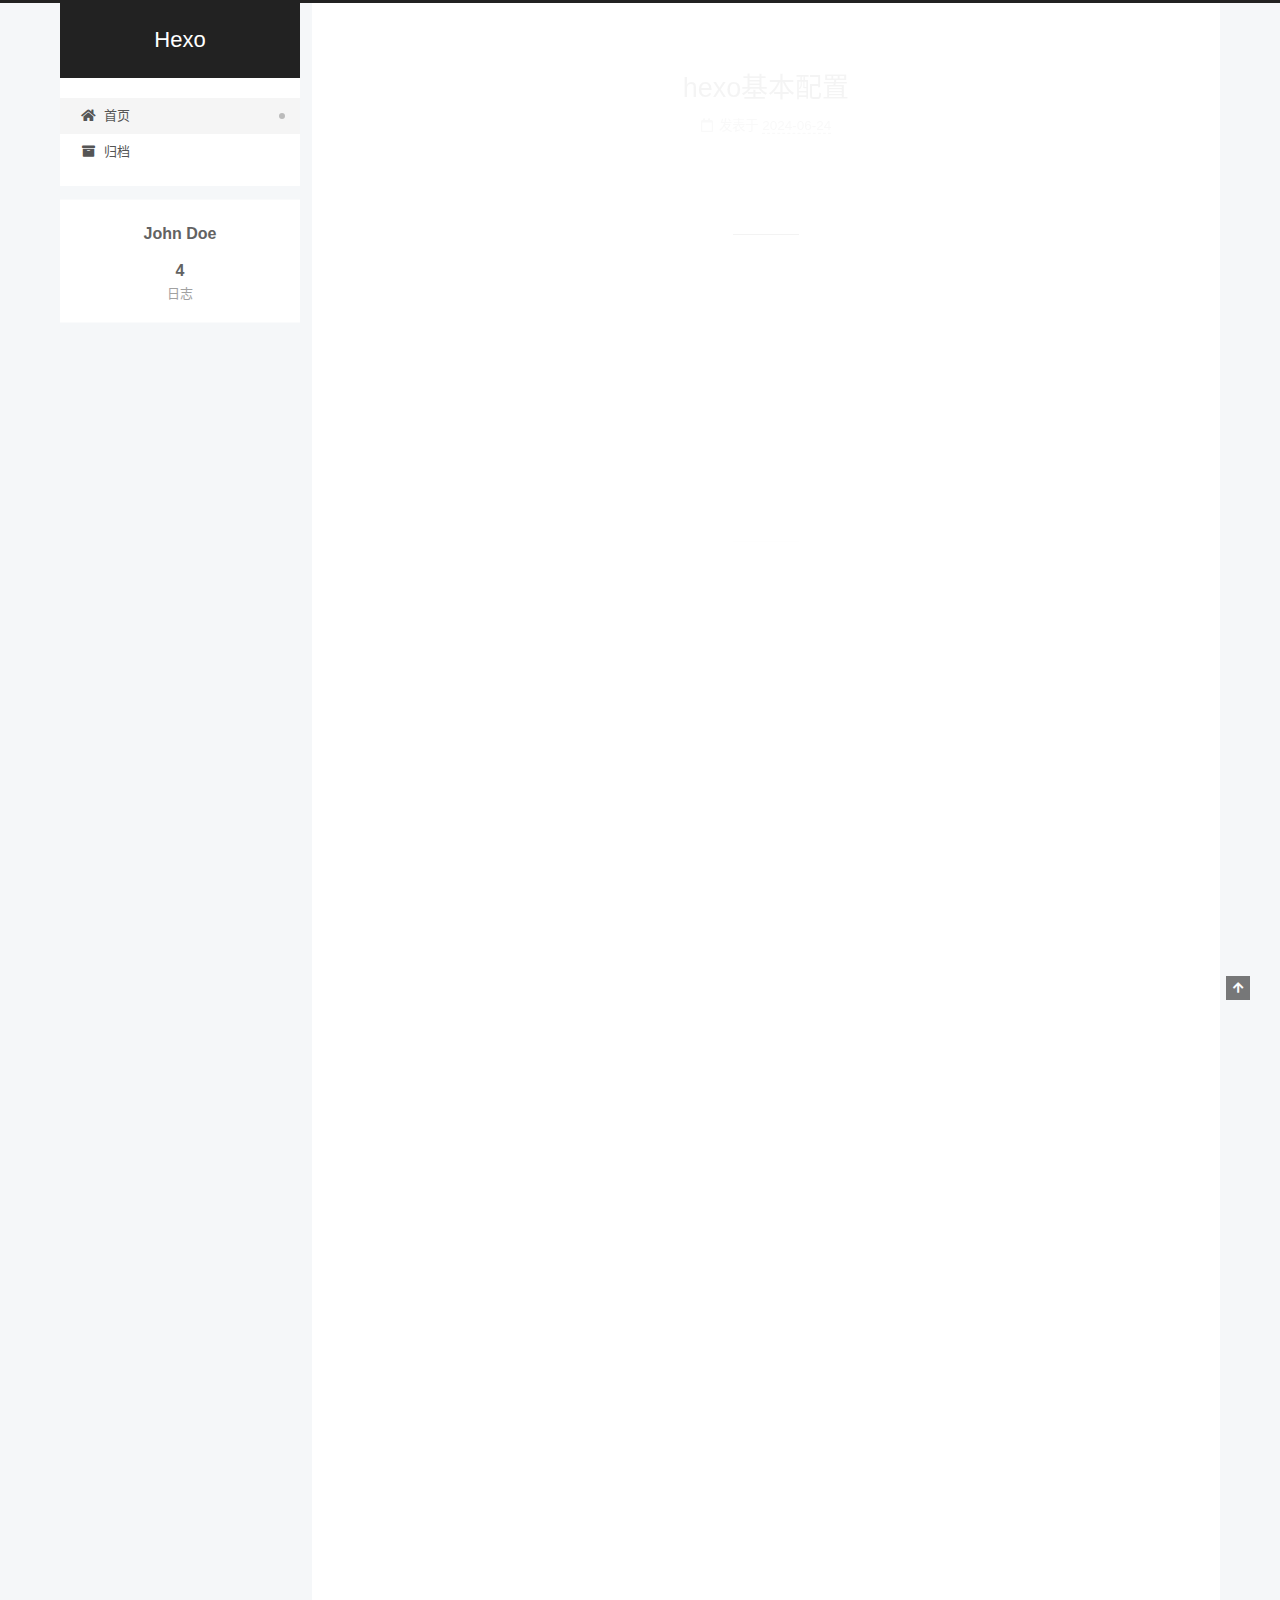
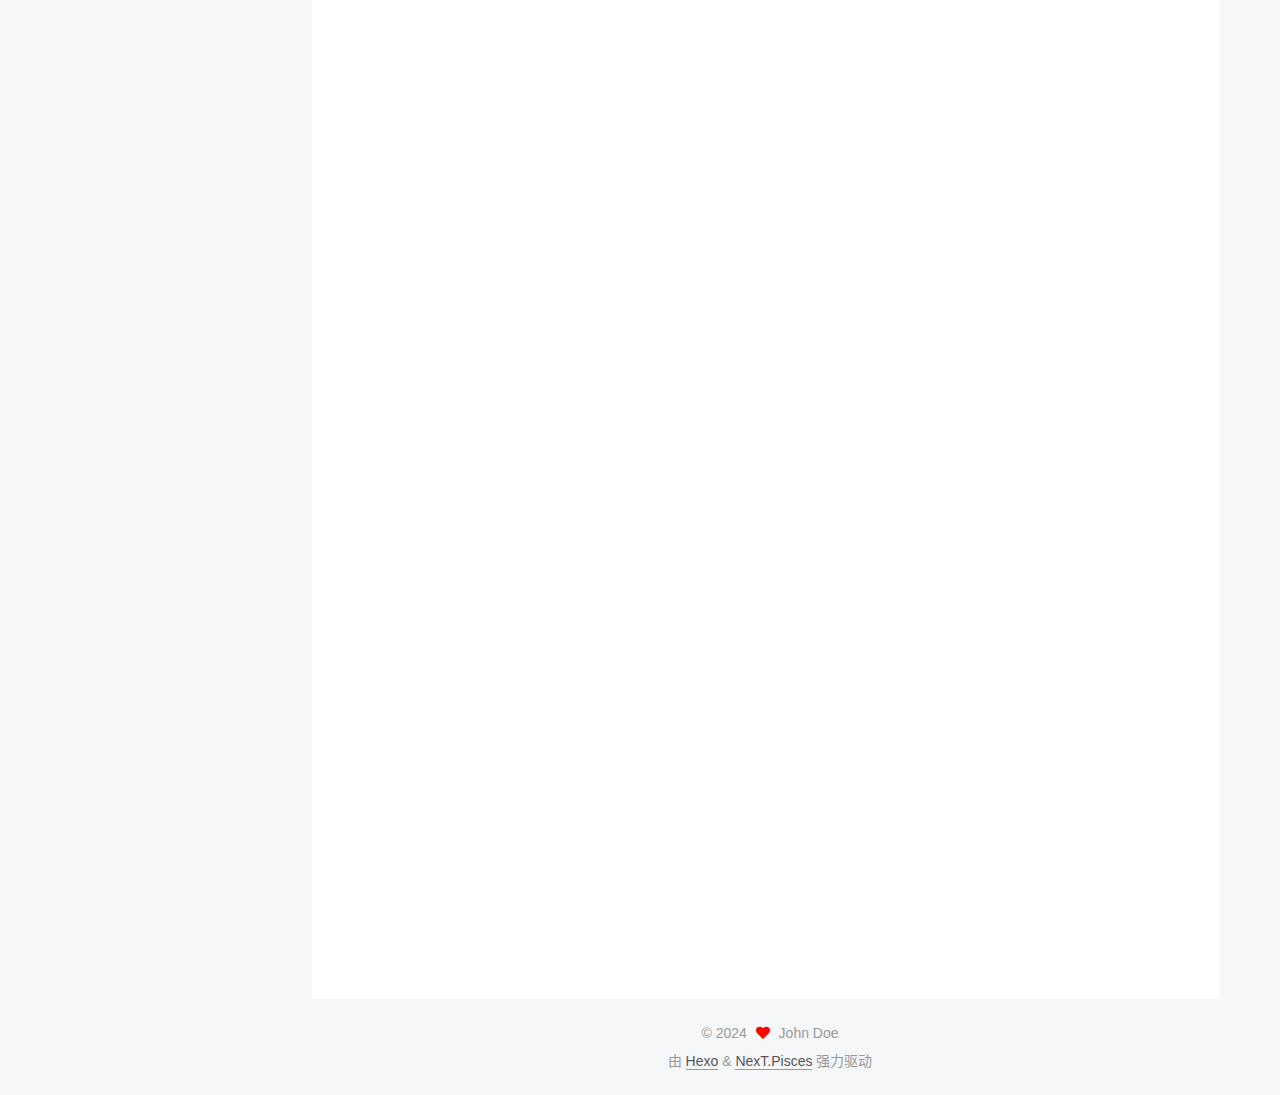
<file: index.html>
<!DOCTYPE html>
<html lang="zh-CN">
<head>
  <meta charset="UTF-8">
<meta name="viewport" content="width=device-width, initial-scale=1, maximum-scale=2">
<meta name="theme-color" content="#222">
<meta name="generator" content="Hexo 7.2.0">
  <link rel="apple-touch-icon" sizes="180x180" href="/images/apple-touch-icon-next.png">
  <link rel="icon" type="image/png" sizes="32x32" href="/images/favicon-32x32-next.png">
  <link rel="icon" type="image/png" sizes="16x16" href="/images/favicon-16x16-next.png">
  <link rel="mask-icon" href="/images/logo.svg" color="#222">

<link rel="stylesheet" href="/css/main.css">


<link rel="stylesheet" href="/lib/font-awesome/css/all.min.css">

<script id="hexo-configurations">
    var NexT = window.NexT || {};
    var CONFIG = {"hostname":"example.com","root":"/","scheme":"Pisces","version":"7.8.0","exturl":false,"sidebar":{"position":"left","display":"post","padding":18,"offset":12,"onmobile":false},"copycode":{"enable":false,"show_result":false,"style":null},"back2top":{"enable":true,"sidebar":false,"scrollpercent":false},"bookmark":{"enable":false,"color":"#222","save":"auto"},"fancybox":false,"mediumzoom":false,"lazyload":false,"pangu":false,"comments":{"style":"tabs","active":null,"storage":true,"lazyload":false,"nav":null},"algolia":{"hits":{"per_page":10},"labels":{"input_placeholder":"Search for Posts","hits_empty":"We didn't find any results for the search: ${query}","hits_stats":"${hits} results found in ${time} ms"}},"localsearch":{"enable":false,"trigger":"auto","top_n_per_article":1,"unescape":false,"preload":false},"motion":{"enable":true,"async":false,"transition":{"post_block":"fadeIn","post_header":"slideDownIn","post_body":"slideDownIn","coll_header":"slideLeftIn","sidebar":"slideUpIn"}}};
  </script>

  <meta property="og:type" content="website">
<meta property="og:title" content="Hexo">
<meta property="og:url" content="http://example.com/index.html">
<meta property="og:site_name" content="Hexo">
<meta property="og:locale" content="zh_CN">
<meta property="article:author" content="John Doe">
<meta name="twitter:card" content="summary">

<link rel="canonical" href="http://example.com/">


<script id="page-configurations">
  // https://hexo.io/docs/variables.html
  CONFIG.page = {
    sidebar: "",
    isHome : true,
    isPost : false,
    lang   : 'zh-CN'
  };
</script>

  <title>Hexo</title>
  






  <noscript>
  <style>
  .use-motion .brand,
  .use-motion .menu-item,
  .sidebar-inner,
  .use-motion .post-block,
  .use-motion .pagination,
  .use-motion .comments,
  .use-motion .post-header,
  .use-motion .post-body,
  .use-motion .collection-header { opacity: initial; }

  .use-motion .site-title,
  .use-motion .site-subtitle {
    opacity: initial;
    top: initial;
  }

  .use-motion .logo-line-before i { left: initial; }
  .use-motion .logo-line-after i { right: initial; }
  </style>
</noscript>

</head>

<body itemscope itemtype="http://schema.org/WebPage">
  <div class="container use-motion">
    <div class="headband"></div>

    <header class="header" itemscope itemtype="http://schema.org/WPHeader">
      <div class="header-inner"><div class="site-brand-container">
  <div class="site-nav-toggle">
    <div class="toggle" aria-label="切换导航栏">
      <span class="toggle-line toggle-line-first"></span>
      <span class="toggle-line toggle-line-middle"></span>
      <span class="toggle-line toggle-line-last"></span>
    </div>
  </div>

  <div class="site-meta">

    <a href="/" class="brand" rel="start">
      <span class="logo-line-before"><i></i></span>
      <h1 class="site-title">Hexo</h1>
      <span class="logo-line-after"><i></i></span>
    </a>
  </div>

  <div class="site-nav-right">
    <div class="toggle popup-trigger">
    </div>
  </div>
</div>




<nav class="site-nav">
  <ul id="menu" class="main-menu menu">
        <li class="menu-item menu-item-home">

    <a href="/" rel="section"><i class="fa fa-home fa-fw"></i>首页</a>

  </li>
        <li class="menu-item menu-item-archives">

    <a href="/archives/" rel="section"><i class="fa fa-archive fa-fw"></i>归档</a>

  </li>
  </ul>
</nav>




</div>
    </header>

    
  <div class="back-to-top">
    <i class="fa fa-arrow-up"></i>
    <span>0%</span>
  </div>


    <main class="main">
      <div class="main-inner">
        <div class="content-wrap">
          

          <div class="content index posts-expand">
            
      
  
  
  <article itemscope itemtype="http://schema.org/Article" class="post-block" lang="zh-CN">
    <link itemprop="mainEntityOfPage" href="http://example.com/2024/06/24/hexo%E5%9F%BA%E6%9C%AC%E9%85%8D%E7%BD%AE/">

    <span hidden itemprop="author" itemscope itemtype="http://schema.org/Person">
      <meta itemprop="image" content="/images/avatar.gif">
      <meta itemprop="name" content="John Doe">
      <meta itemprop="description" content="">
    </span>

    <span hidden itemprop="publisher" itemscope itemtype="http://schema.org/Organization">
      <meta itemprop="name" content="Hexo">
    </span>
      <header class="post-header">
        <h2 class="post-title" itemprop="name headline">
          
            <a href="/2024/06/24/hexo%E5%9F%BA%E6%9C%AC%E9%85%8D%E7%BD%AE/" class="post-title-link" itemprop="url">hexo基本配置</a>
        </h2>

        <div class="post-meta">
            <span class="post-meta-item">
              <span class="post-meta-item-icon">
                <i class="far fa-calendar"></i>
              </span>
              <span class="post-meta-item-text">发表于</span>

              <time title="创建时间：2024-06-24 09:49:05" itemprop="dateCreated datePublished" datetime="2024-06-24T09:49:05+08:00">2024-06-24</time>
            </span>

          

        </div>
      </header>

    
    
    
    <div class="post-body" itemprop="articleBody">

      
          
      
    </div>

    
    
    
      <footer class="post-footer">
        <div class="post-eof"></div>
      </footer>
  </article>
  
  
  

      
  
  
  <article itemscope itemtype="http://schema.org/Article" class="post-block" lang="zh-CN">
    <link itemprop="mainEntityOfPage" href="http://example.com/2024/06/20/blog/">

    <span hidden itemprop="author" itemscope itemtype="http://schema.org/Person">
      <meta itemprop="image" content="/images/avatar.gif">
      <meta itemprop="name" content="John Doe">
      <meta itemprop="description" content="">
    </span>

    <span hidden itemprop="publisher" itemscope itemtype="http://schema.org/Organization">
      <meta itemprop="name" content="Hexo">
    </span>
      <header class="post-header">
        <h2 class="post-title" itemprop="name headline">
          
            <a href="/2024/06/20/blog/" class="post-title-link" itemprop="url">blog</a>
        </h2>

        <div class="post-meta">
            <span class="post-meta-item">
              <span class="post-meta-item-icon">
                <i class="far fa-calendar"></i>
              </span>
              <span class="post-meta-item-text">发表于</span>
              

              <time title="创建时间：2024-06-20 17:43:44 / 修改时间：17:44:46" itemprop="dateCreated datePublished" datetime="2024-06-20T17:43:44+08:00">2024-06-20</time>
            </span>

          

        </div>
      </header>

    
    
    
    <div class="post-body" itemprop="articleBody">

      
          <p>The second blog</p>

      
    </div>

    
    
    
      <footer class="post-footer">
        <div class="post-eof"></div>
      </footer>
  </article>
  
  
  

      
  
  
  <article itemscope itemtype="http://schema.org/Article" class="post-block" lang="zh-CN">
    <link itemprop="mainEntityOfPage" href="http://example.com/2024/06/20/my-fist-blog/">

    <span hidden itemprop="author" itemscope itemtype="http://schema.org/Person">
      <meta itemprop="image" content="/images/avatar.gif">
      <meta itemprop="name" content="John Doe">
      <meta itemprop="description" content="">
    </span>

    <span hidden itemprop="publisher" itemscope itemtype="http://schema.org/Organization">
      <meta itemprop="name" content="Hexo">
    </span>
      <header class="post-header">
        <h2 class="post-title" itemprop="name headline">
          
            <a href="/2024/06/20/my-fist-blog/" class="post-title-link" itemprop="url">my fist blog</a>
        </h2>

        <div class="post-meta">
            <span class="post-meta-item">
              <span class="post-meta-item-icon">
                <i class="far fa-calendar"></i>
              </span>
              <span class="post-meta-item-text">发表于</span>
              

              <time title="创建时间：2024-06-20 10:36:55 / 修改时间：11:10:59" itemprop="dateCreated datePublished" datetime="2024-06-20T10:36:55+08:00">2024-06-20</time>
            </span>

          

        </div>
      </header>

    
    
    
    <div class="post-body" itemprop="articleBody">

      
          <p>this is my first blog ,the content is “how to create the net of myself”.of course ,I meet a lot of trouble,such as ,the cnpm is not download sucessfully,and the themes is not git sucessfully.</p>
<p>but i overcomed those.</p>
<p>修改版本：</p>
<p>This is my first blog,the content is “how to create my personal network”.In the process of creating,I encountered many problems. such as , cnpm did not download successfully and the themes were not cloned successfully from Git. When encountering these problems, I searched for solutions on chat platforms and read many posts on CSDN,Eventually,these  issues were successfully resolved.</p>
<p>This is my first blog,the content is “how to create my personal network”. During  the creatoin process,I encountered many problems. Such as, cnpm did not download successfully and the themes were not cloned successfully from Git. When faced with these issues, I searched for solutions on chat platforms and read many posts on CSDN. Eventually,these issue were successfully resolved.</p>
<p>This is my first blog. The content is “how to create my personal network”. During the creation process,I encountered many problems,such as cnpm not downloading successfully and themes not being cloned successfully from Git. When faced with these issues,I searched for solution on chat and read many posts on CSDN to resolve them. Eventually,these issues were successfully resolved.</p>

      
    </div>

    
    
    
      <footer class="post-footer">
        <div class="post-eof"></div>
      </footer>
  </article>
  
  
  

      
  
  
  <article itemscope itemtype="http://schema.org/Article" class="post-block" lang="zh-CN">
    <link itemprop="mainEntityOfPage" href="http://example.com/2024/06/20/hello-world/">

    <span hidden itemprop="author" itemscope itemtype="http://schema.org/Person">
      <meta itemprop="image" content="/images/avatar.gif">
      <meta itemprop="name" content="John Doe">
      <meta itemprop="description" content="">
    </span>

    <span hidden itemprop="publisher" itemscope itemtype="http://schema.org/Organization">
      <meta itemprop="name" content="Hexo">
    </span>
      <header class="post-header">
        <h2 class="post-title" itemprop="name headline">
          
            <a href="/2024/06/20/hello-world/" class="post-title-link" itemprop="url">Hello World</a>
        </h2>

        <div class="post-meta">
            <span class="post-meta-item">
              <span class="post-meta-item-icon">
                <i class="far fa-calendar"></i>
              </span>
              <span class="post-meta-item-text">发表于</span>

              <time title="创建时间：2024-06-20 09:49:42" itemprop="dateCreated datePublished" datetime="2024-06-20T09:49:42+08:00">2024-06-20</time>
            </span>

          

        </div>
      </header>

    
    
    
    <div class="post-body" itemprop="articleBody">

      
          <p>Welcome to <a target="_blank" rel="noopener" href="https://hexo.io/">Hexo</a>! This is your very first post. Check <a target="_blank" rel="noopener" href="https://hexo.io/docs/">documentation</a> for more info. If you get any problems when using Hexo, you can find the answer in <a target="_blank" rel="noopener" href="https://hexo.io/docs/troubleshooting.html">troubleshooting</a> or you can ask me on <a target="_blank" rel="noopener" href="https://github.com/hexojs/hexo/issues">GitHub</a>.</p>
<h2 id="Quick-Start"><a href="#Quick-Start" class="headerlink" title="Quick Start"></a>Quick Start</h2><h3 id="Create-a-new-post"><a href="#Create-a-new-post" class="headerlink" title="Create a new post"></a>Create a new post</h3><figure class="highlight bash"><table><tr><td class="gutter"><pre><span class="line">1</span><br></pre></td><td class="code"><pre><span class="line">$ hexo new <span class="string">&quot;My New Post&quot;</span></span><br></pre></td></tr></table></figure>

<p>More info: <a target="_blank" rel="noopener" href="https://hexo.io/docs/writing.html">Writing</a></p>
<h3 id="Run-server"><a href="#Run-server" class="headerlink" title="Run server"></a>Run server</h3><figure class="highlight bash"><table><tr><td class="gutter"><pre><span class="line">1</span><br></pre></td><td class="code"><pre><span class="line">$ hexo server</span><br></pre></td></tr></table></figure>

<p>More info: <a target="_blank" rel="noopener" href="https://hexo.io/docs/server.html">Server</a></p>
<h3 id="Generate-static-files"><a href="#Generate-static-files" class="headerlink" title="Generate static files"></a>Generate static files</h3><figure class="highlight bash"><table><tr><td class="gutter"><pre><span class="line">1</span><br></pre></td><td class="code"><pre><span class="line">$ hexo generate</span><br></pre></td></tr></table></figure>

<p>More info: <a target="_blank" rel="noopener" href="https://hexo.io/docs/generating.html">Generating</a></p>
<h3 id="Deploy-to-remote-sites"><a href="#Deploy-to-remote-sites" class="headerlink" title="Deploy to remote sites"></a>Deploy to remote sites</h3><figure class="highlight bash"><table><tr><td class="gutter"><pre><span class="line">1</span><br></pre></td><td class="code"><pre><span class="line">$ hexo deploy</span><br></pre></td></tr></table></figure>

<p>More info: <a target="_blank" rel="noopener" href="https://hexo.io/docs/one-command-deployment.html">Deployment</a></p>

      
    </div>

    
    
    
      <footer class="post-footer">
        <div class="post-eof"></div>
      </footer>
  </article>
  
  
  


  



          </div>
          

<script>
  window.addEventListener('tabs:register', () => {
    let { activeClass } = CONFIG.comments;
    if (CONFIG.comments.storage) {
      activeClass = localStorage.getItem('comments_active') || activeClass;
    }
    if (activeClass) {
      let activeTab = document.querySelector(`a[href="#comment-${activeClass}"]`);
      if (activeTab) {
        activeTab.click();
      }
    }
  });
  if (CONFIG.comments.storage) {
    window.addEventListener('tabs:click', event => {
      if (!event.target.matches('.tabs-comment .tab-content .tab-pane')) return;
      let commentClass = event.target.classList[1];
      localStorage.setItem('comments_active', commentClass);
    });
  }
</script>

        </div>
          
  
  <div class="toggle sidebar-toggle">
    <span class="toggle-line toggle-line-first"></span>
    <span class="toggle-line toggle-line-middle"></span>
    <span class="toggle-line toggle-line-last"></span>
  </div>

  <aside class="sidebar">
    <div class="sidebar-inner">

      <ul class="sidebar-nav motion-element">
        <li class="sidebar-nav-toc">
          文章目录
        </li>
        <li class="sidebar-nav-overview">
          站点概览
        </li>
      </ul>

      <!--noindex-->
      <div class="post-toc-wrap sidebar-panel">
      </div>
      <!--/noindex-->

      <div class="site-overview-wrap sidebar-panel">
        <div class="site-author motion-element" itemprop="author" itemscope itemtype="http://schema.org/Person">
  <p class="site-author-name" itemprop="name">John Doe</p>
  <div class="site-description" itemprop="description"></div>
</div>
<div class="site-state-wrap motion-element">
  <nav class="site-state">
      <div class="site-state-item site-state-posts">
          <a href="/archives/">
        
          <span class="site-state-item-count">4</span>
          <span class="site-state-item-name">日志</span>
        </a>
      </div>
  </nav>
</div>



      </div>

    </div>
  </aside>
  <div id="sidebar-dimmer"></div>


      </div>
    </main>

    <footer class="footer">
      <div class="footer-inner">
        

        

<div class="copyright">
  
  &copy; 
  <span itemprop="copyrightYear">2024</span>
  <span class="with-love">
    <i class="fa fa-heart"></i>
  </span>
  <span class="author" itemprop="copyrightHolder">John Doe</span>
</div>
  <div class="powered-by">由 <a href="https://hexo.io/" class="theme-link" rel="noopener" target="_blank">Hexo</a> & <a href="https://pisces.theme-next.org/" class="theme-link" rel="noopener" target="_blank">NexT.Pisces</a> 强力驱动
  </div>

        








      </div>
    </footer>
  </div>

  
  <script src="/lib/anime.min.js"></script>
  <script src="/lib/velocity/velocity.min.js"></script>
  <script src="/lib/velocity/velocity.ui.min.js"></script>

<script src="/js/utils.js"></script>

<script src="/js/motion.js"></script>


<script src="/js/schemes/pisces.js"></script>


<script src="/js/next-boot.js"></script>




  















  

  

</body>
</html>
</file>
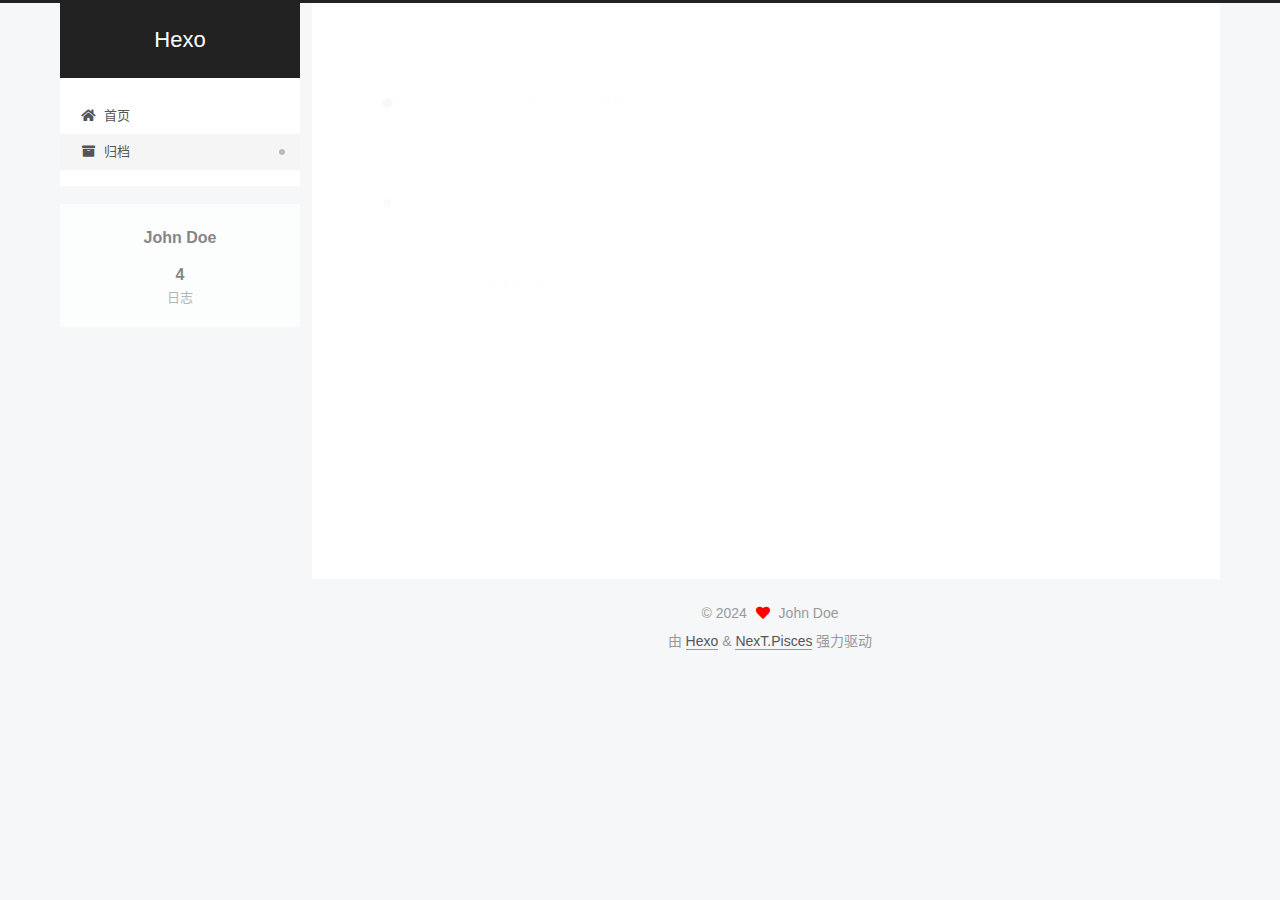
<file: archives/index.html>
<!DOCTYPE html>
<html lang="zh-CN">
<head>
  <meta charset="UTF-8">
<meta name="viewport" content="width=device-width, initial-scale=1, maximum-scale=2">
<meta name="theme-color" content="#222">
<meta name="generator" content="Hexo 7.2.0">
  <link rel="apple-touch-icon" sizes="180x180" href="/images/apple-touch-icon-next.png">
  <link rel="icon" type="image/png" sizes="32x32" href="/images/favicon-32x32-next.png">
  <link rel="icon" type="image/png" sizes="16x16" href="/images/favicon-16x16-next.png">
  <link rel="mask-icon" href="/images/logo.svg" color="#222">

<link rel="stylesheet" href="/css/main.css">


<link rel="stylesheet" href="/lib/font-awesome/css/all.min.css">

<script id="hexo-configurations">
    var NexT = window.NexT || {};
    var CONFIG = {"hostname":"example.com","root":"/","scheme":"Pisces","version":"7.8.0","exturl":false,"sidebar":{"position":"left","display":"post","padding":18,"offset":12,"onmobile":false},"copycode":{"enable":false,"show_result":false,"style":null},"back2top":{"enable":true,"sidebar":false,"scrollpercent":false},"bookmark":{"enable":false,"color":"#222","save":"auto"},"fancybox":false,"mediumzoom":false,"lazyload":false,"pangu":false,"comments":{"style":"tabs","active":null,"storage":true,"lazyload":false,"nav":null},"algolia":{"hits":{"per_page":10},"labels":{"input_placeholder":"Search for Posts","hits_empty":"We didn't find any results for the search: ${query}","hits_stats":"${hits} results found in ${time} ms"}},"localsearch":{"enable":false,"trigger":"auto","top_n_per_article":1,"unescape":false,"preload":false},"motion":{"enable":true,"async":false,"transition":{"post_block":"fadeIn","post_header":"slideDownIn","post_body":"slideDownIn","coll_header":"slideLeftIn","sidebar":"slideUpIn"}}};
  </script>

  <meta property="og:type" content="website">
<meta property="og:title" content="Hexo">
<meta property="og:url" content="http://example.com/archives/index.html">
<meta property="og:site_name" content="Hexo">
<meta property="og:locale" content="zh_CN">
<meta property="article:author" content="John Doe">
<meta name="twitter:card" content="summary">

<link rel="canonical" href="http://example.com/archives/">


<script id="page-configurations">
  // https://hexo.io/docs/variables.html
  CONFIG.page = {
    sidebar: "",
    isHome : false,
    isPost : false,
    lang   : 'zh-CN'
  };
</script>

  <title>归档 | Hexo</title>
  






  <noscript>
  <style>
  .use-motion .brand,
  .use-motion .menu-item,
  .sidebar-inner,
  .use-motion .post-block,
  .use-motion .pagination,
  .use-motion .comments,
  .use-motion .post-header,
  .use-motion .post-body,
  .use-motion .collection-header { opacity: initial; }

  .use-motion .site-title,
  .use-motion .site-subtitle {
    opacity: initial;
    top: initial;
  }

  .use-motion .logo-line-before i { left: initial; }
  .use-motion .logo-line-after i { right: initial; }
  </style>
</noscript>

</head>

<body itemscope itemtype="http://schema.org/WebPage">
  <div class="container use-motion">
    <div class="headband"></div>

    <header class="header" itemscope itemtype="http://schema.org/WPHeader">
      <div class="header-inner"><div class="site-brand-container">
  <div class="site-nav-toggle">
    <div class="toggle" aria-label="切换导航栏">
      <span class="toggle-line toggle-line-first"></span>
      <span class="toggle-line toggle-line-middle"></span>
      <span class="toggle-line toggle-line-last"></span>
    </div>
  </div>

  <div class="site-meta">

    <a href="/" class="brand" rel="start">
      <span class="logo-line-before"><i></i></span>
      <h1 class="site-title">Hexo</h1>
      <span class="logo-line-after"><i></i></span>
    </a>
  </div>

  <div class="site-nav-right">
    <div class="toggle popup-trigger">
    </div>
  </div>
</div>




<nav class="site-nav">
  <ul id="menu" class="main-menu menu">
        <li class="menu-item menu-item-home">

    <a href="/" rel="section"><i class="fa fa-home fa-fw"></i>首页</a>

  </li>
        <li class="menu-item menu-item-archives">

    <a href="/archives/" rel="section"><i class="fa fa-archive fa-fw"></i>归档</a>

  </li>
  </ul>
</nav>




</div>
    </header>

    
  <div class="back-to-top">
    <i class="fa fa-arrow-up"></i>
    <span>0%</span>
  </div>


    <main class="main">
      <div class="main-inner">
        <div class="content-wrap">
          

          <div class="content archive">
            

  
  
  
  <div class="post-block">
    <div class="posts-collapse">
      <div class="collection-title">
        <span class="collection-header">嗯..! 目前共计 4 篇日志。 继续努力。</span>
      </div>

      
    <div class="collection-year">
      <span class="collection-header">2024</span>
    </div>

  <article itemscope itemtype="http://schema.org/Article">
    <header class="post-header">

      <div class="post-meta">
        <time itemprop="dateCreated"
              datetime="2024-06-24T09:49:05+08:00"
              content="2024-06-24">
          06-24
        </time>
      </div>

      <div class="post-title">
          <a class="post-title-link" href="/2024/06/24/hexo%E5%9F%BA%E6%9C%AC%E9%85%8D%E7%BD%AE/" itemprop="url">
            <span itemprop="name">hexo基本配置</span>
          </a>
      </div>

    </header>
  </article>

  <article itemscope itemtype="http://schema.org/Article">
    <header class="post-header">

      <div class="post-meta">
        <time itemprop="dateCreated"
              datetime="2024-06-20T17:43:44+08:00"
              content="2024-06-20">
          06-20
        </time>
      </div>

      <div class="post-title">
          <a class="post-title-link" href="/2024/06/20/blog/" itemprop="url">
            <span itemprop="name">blog</span>
          </a>
      </div>

    </header>
  </article>

  <article itemscope itemtype="http://schema.org/Article">
    <header class="post-header">

      <div class="post-meta">
        <time itemprop="dateCreated"
              datetime="2024-06-20T10:36:55+08:00"
              content="2024-06-20">
          06-20
        </time>
      </div>

      <div class="post-title">
          <a class="post-title-link" href="/2024/06/20/my-fist-blog/" itemprop="url">
            <span itemprop="name">my fist blog</span>
          </a>
      </div>

    </header>
  </article>

  <article itemscope itemtype="http://schema.org/Article">
    <header class="post-header">

      <div class="post-meta">
        <time itemprop="dateCreated"
              datetime="2024-06-20T09:49:42+08:00"
              content="2024-06-20">
          06-20
        </time>
      </div>

      <div class="post-title">
          <a class="post-title-link" href="/2024/06/20/hello-world/" itemprop="url">
            <span itemprop="name">Hello World</span>
          </a>
      </div>

    </header>
  </article>


    </div>
  </div>
  
  
  

  



          </div>
          

<script>
  window.addEventListener('tabs:register', () => {
    let { activeClass } = CONFIG.comments;
    if (CONFIG.comments.storage) {
      activeClass = localStorage.getItem('comments_active') || activeClass;
    }
    if (activeClass) {
      let activeTab = document.querySelector(`a[href="#comment-${activeClass}"]`);
      if (activeTab) {
        activeTab.click();
      }
    }
  });
  if (CONFIG.comments.storage) {
    window.addEventListener('tabs:click', event => {
      if (!event.target.matches('.tabs-comment .tab-content .tab-pane')) return;
      let commentClass = event.target.classList[1];
      localStorage.setItem('comments_active', commentClass);
    });
  }
</script>

        </div>
          
  
  <div class="toggle sidebar-toggle">
    <span class="toggle-line toggle-line-first"></span>
    <span class="toggle-line toggle-line-middle"></span>
    <span class="toggle-line toggle-line-last"></span>
  </div>

  <aside class="sidebar">
    <div class="sidebar-inner">

      <ul class="sidebar-nav motion-element">
        <li class="sidebar-nav-toc">
          文章目录
        </li>
        <li class="sidebar-nav-overview">
          站点概览
        </li>
      </ul>

      <!--noindex-->
      <div class="post-toc-wrap sidebar-panel">
      </div>
      <!--/noindex-->

      <div class="site-overview-wrap sidebar-panel">
        <div class="site-author motion-element" itemprop="author" itemscope itemtype="http://schema.org/Person">
  <p class="site-author-name" itemprop="name">John Doe</p>
  <div class="site-description" itemprop="description"></div>
</div>
<div class="site-state-wrap motion-element">
  <nav class="site-state">
      <div class="site-state-item site-state-posts">
          <a href="/archives/">
        
          <span class="site-state-item-count">4</span>
          <span class="site-state-item-name">日志</span>
        </a>
      </div>
  </nav>
</div>



      </div>

    </div>
  </aside>
  <div id="sidebar-dimmer"></div>


      </div>
    </main>

    <footer class="footer">
      <div class="footer-inner">
        

        

<div class="copyright">
  
  &copy; 
  <span itemprop="copyrightYear">2024</span>
  <span class="with-love">
    <i class="fa fa-heart"></i>
  </span>
  <span class="author" itemprop="copyrightHolder">John Doe</span>
</div>
  <div class="powered-by">由 <a href="https://hexo.io/" class="theme-link" rel="noopener" target="_blank">Hexo</a> & <a href="https://pisces.theme-next.org/" class="theme-link" rel="noopener" target="_blank">NexT.Pisces</a> 强力驱动
  </div>

        








      </div>
    </footer>
  </div>

  
  <script src="/lib/anime.min.js"></script>
  <script src="/lib/velocity/velocity.min.js"></script>
  <script src="/lib/velocity/velocity.ui.min.js"></script>

<script src="/js/utils.js"></script>

<script src="/js/motion.js"></script>


<script src="/js/schemes/pisces.js"></script>


<script src="/js/next-boot.js"></script>




  















  

  

</body>
</html>
</file>
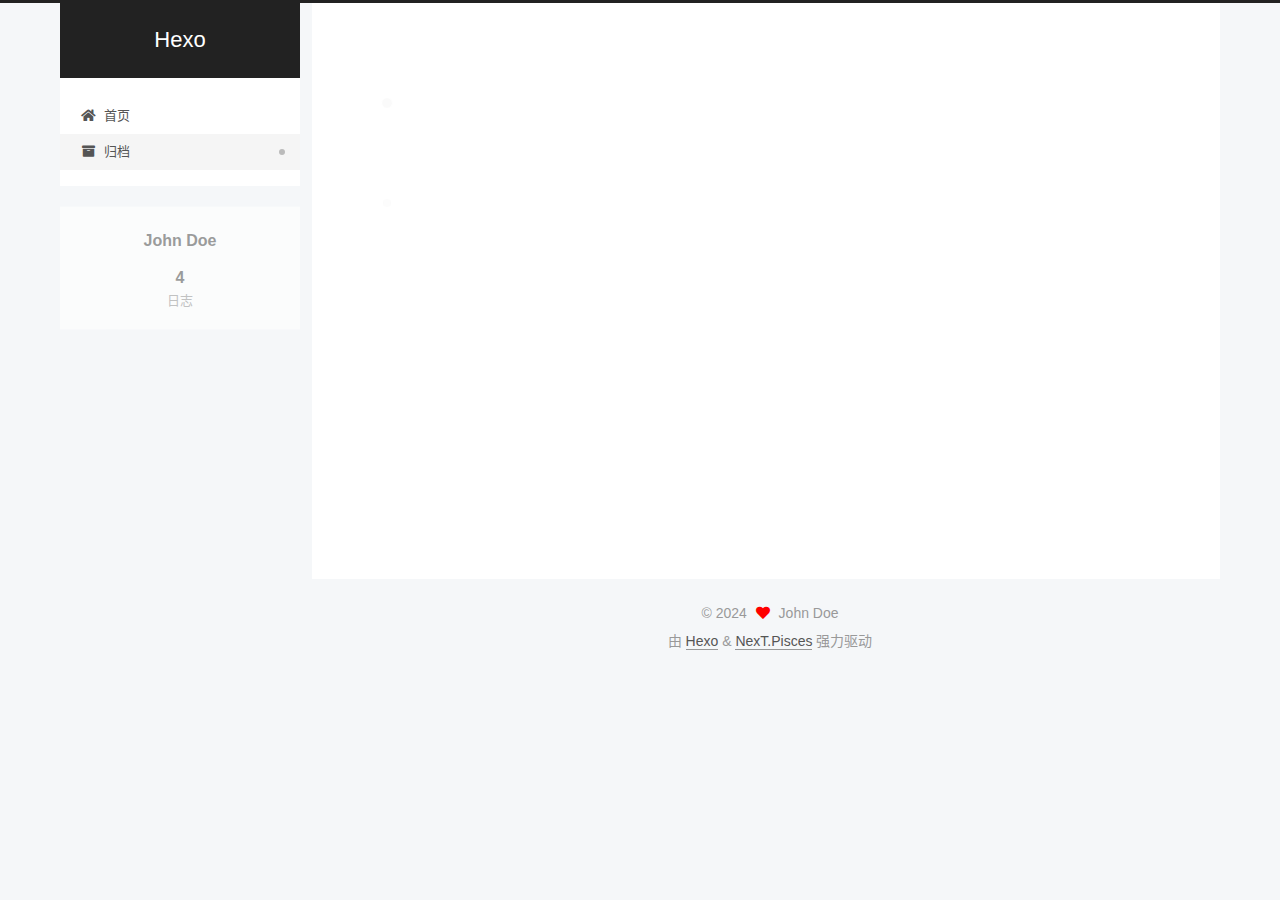
<file: archives/2024/index.html>
<!DOCTYPE html>
<html lang="zh-CN">
<head>
  <meta charset="UTF-8">
<meta name="viewport" content="width=device-width, initial-scale=1, maximum-scale=2">
<meta name="theme-color" content="#222">
<meta name="generator" content="Hexo 7.2.0">
  <link rel="apple-touch-icon" sizes="180x180" href="/images/apple-touch-icon-next.png">
  <link rel="icon" type="image/png" sizes="32x32" href="/images/favicon-32x32-next.png">
  <link rel="icon" type="image/png" sizes="16x16" href="/images/favicon-16x16-next.png">
  <link rel="mask-icon" href="/images/logo.svg" color="#222">

<link rel="stylesheet" href="/css/main.css">


<link rel="stylesheet" href="/lib/font-awesome/css/all.min.css">

<script id="hexo-configurations">
    var NexT = window.NexT || {};
    var CONFIG = {"hostname":"example.com","root":"/","scheme":"Pisces","version":"7.8.0","exturl":false,"sidebar":{"position":"left","display":"post","padding":18,"offset":12,"onmobile":false},"copycode":{"enable":false,"show_result":false,"style":null},"back2top":{"enable":true,"sidebar":false,"scrollpercent":false},"bookmark":{"enable":false,"color":"#222","save":"auto"},"fancybox":false,"mediumzoom":false,"lazyload":false,"pangu":false,"comments":{"style":"tabs","active":null,"storage":true,"lazyload":false,"nav":null},"algolia":{"hits":{"per_page":10},"labels":{"input_placeholder":"Search for Posts","hits_empty":"We didn't find any results for the search: ${query}","hits_stats":"${hits} results found in ${time} ms"}},"localsearch":{"enable":false,"trigger":"auto","top_n_per_article":1,"unescape":false,"preload":false},"motion":{"enable":true,"async":false,"transition":{"post_block":"fadeIn","post_header":"slideDownIn","post_body":"slideDownIn","coll_header":"slideLeftIn","sidebar":"slideUpIn"}}};
  </script>

  <meta property="og:type" content="website">
<meta property="og:title" content="Hexo">
<meta property="og:url" content="http://example.com/archives/2024/index.html">
<meta property="og:site_name" content="Hexo">
<meta property="og:locale" content="zh_CN">
<meta property="article:author" content="John Doe">
<meta name="twitter:card" content="summary">

<link rel="canonical" href="http://example.com/archives/2024/">


<script id="page-configurations">
  // https://hexo.io/docs/variables.html
  CONFIG.page = {
    sidebar: "",
    isHome : false,
    isPost : false,
    lang   : 'zh-CN'
  };
</script>

  <title>归档 | Hexo</title>
  






  <noscript>
  <style>
  .use-motion .brand,
  .use-motion .menu-item,
  .sidebar-inner,
  .use-motion .post-block,
  .use-motion .pagination,
  .use-motion .comments,
  .use-motion .post-header,
  .use-motion .post-body,
  .use-motion .collection-header { opacity: initial; }

  .use-motion .site-title,
  .use-motion .site-subtitle {
    opacity: initial;
    top: initial;
  }

  .use-motion .logo-line-before i { left: initial; }
  .use-motion .logo-line-after i { right: initial; }
  </style>
</noscript>

</head>

<body itemscope itemtype="http://schema.org/WebPage">
  <div class="container use-motion">
    <div class="headband"></div>

    <header class="header" itemscope itemtype="http://schema.org/WPHeader">
      <div class="header-inner"><div class="site-brand-container">
  <div class="site-nav-toggle">
    <div class="toggle" aria-label="切换导航栏">
      <span class="toggle-line toggle-line-first"></span>
      <span class="toggle-line toggle-line-middle"></span>
      <span class="toggle-line toggle-line-last"></span>
    </div>
  </div>

  <div class="site-meta">

    <a href="/" class="brand" rel="start">
      <span class="logo-line-before"><i></i></span>
      <h1 class="site-title">Hexo</h1>
      <span class="logo-line-after"><i></i></span>
    </a>
  </div>

  <div class="site-nav-right">
    <div class="toggle popup-trigger">
    </div>
  </div>
</div>




<nav class="site-nav">
  <ul id="menu" class="main-menu menu">
        <li class="menu-item menu-item-home">

    <a href="/" rel="section"><i class="fa fa-home fa-fw"></i>首页</a>

  </li>
        <li class="menu-item menu-item-archives">

    <a href="/archives/" rel="section"><i class="fa fa-archive fa-fw"></i>归档</a>

  </li>
  </ul>
</nav>




</div>
    </header>

    
  <div class="back-to-top">
    <i class="fa fa-arrow-up"></i>
    <span>0%</span>
  </div>


    <main class="main">
      <div class="main-inner">
        <div class="content-wrap">
          

          <div class="content archive">
            

  
  
  
  <div class="post-block">
    <div class="posts-collapse">
      <div class="collection-title">
        <span class="collection-header">嗯..! 目前共计 4 篇日志。 继续努力。</span>
      </div>

      
    <div class="collection-year">
      <span class="collection-header">2024</span>
    </div>

  <article itemscope itemtype="http://schema.org/Article">
    <header class="post-header">

      <div class="post-meta">
        <time itemprop="dateCreated"
              datetime="2024-06-24T09:49:05+08:00"
              content="2024-06-24">
          06-24
        </time>
      </div>

      <div class="post-title">
          <a class="post-title-link" href="/2024/06/24/hexo%E5%9F%BA%E6%9C%AC%E9%85%8D%E7%BD%AE/" itemprop="url">
            <span itemprop="name">hexo基本配置</span>
          </a>
      </div>

    </header>
  </article>

  <article itemscope itemtype="http://schema.org/Article">
    <header class="post-header">

      <div class="post-meta">
        <time itemprop="dateCreated"
              datetime="2024-06-20T17:43:44+08:00"
              content="2024-06-20">
          06-20
        </time>
      </div>

      <div class="post-title">
          <a class="post-title-link" href="/2024/06/20/blog/" itemprop="url">
            <span itemprop="name">blog</span>
          </a>
      </div>

    </header>
  </article>

  <article itemscope itemtype="http://schema.org/Article">
    <header class="post-header">

      <div class="post-meta">
        <time itemprop="dateCreated"
              datetime="2024-06-20T10:36:55+08:00"
              content="2024-06-20">
          06-20
        </time>
      </div>

      <div class="post-title">
          <a class="post-title-link" href="/2024/06/20/my-fist-blog/" itemprop="url">
            <span itemprop="name">my fist blog</span>
          </a>
      </div>

    </header>
  </article>

  <article itemscope itemtype="http://schema.org/Article">
    <header class="post-header">

      <div class="post-meta">
        <time itemprop="dateCreated"
              datetime="2024-06-20T09:49:42+08:00"
              content="2024-06-20">
          06-20
        </time>
      </div>

      <div class="post-title">
          <a class="post-title-link" href="/2024/06/20/hello-world/" itemprop="url">
            <span itemprop="name">Hello World</span>
          </a>
      </div>

    </header>
  </article>


    </div>
  </div>
  
  
  

  



          </div>
          

<script>
  window.addEventListener('tabs:register', () => {
    let { activeClass } = CONFIG.comments;
    if (CONFIG.comments.storage) {
      activeClass = localStorage.getItem('comments_active') || activeClass;
    }
    if (activeClass) {
      let activeTab = document.querySelector(`a[href="#comment-${activeClass}"]`);
      if (activeTab) {
        activeTab.click();
      }
    }
  });
  if (CONFIG.comments.storage) {
    window.addEventListener('tabs:click', event => {
      if (!event.target.matches('.tabs-comment .tab-content .tab-pane')) return;
      let commentClass = event.target.classList[1];
      localStorage.setItem('comments_active', commentClass);
    });
  }
</script>

        </div>
          
  
  <div class="toggle sidebar-toggle">
    <span class="toggle-line toggle-line-first"></span>
    <span class="toggle-line toggle-line-middle"></span>
    <span class="toggle-line toggle-line-last"></span>
  </div>

  <aside class="sidebar">
    <div class="sidebar-inner">

      <ul class="sidebar-nav motion-element">
        <li class="sidebar-nav-toc">
          文章目录
        </li>
        <li class="sidebar-nav-overview">
          站点概览
        </li>
      </ul>

      <!--noindex-->
      <div class="post-toc-wrap sidebar-panel">
      </div>
      <!--/noindex-->

      <div class="site-overview-wrap sidebar-panel">
        <div class="site-author motion-element" itemprop="author" itemscope itemtype="http://schema.org/Person">
  <p class="site-author-name" itemprop="name">John Doe</p>
  <div class="site-description" itemprop="description"></div>
</div>
<div class="site-state-wrap motion-element">
  <nav class="site-state">
      <div class="site-state-item site-state-posts">
          <a href="/archives/">
        
          <span class="site-state-item-count">4</span>
          <span class="site-state-item-name">日志</span>
        </a>
      </div>
  </nav>
</div>



      </div>

    </div>
  </aside>
  <div id="sidebar-dimmer"></div>


      </div>
    </main>

    <footer class="footer">
      <div class="footer-inner">
        

        

<div class="copyright">
  
  &copy; 
  <span itemprop="copyrightYear">2024</span>
  <span class="with-love">
    <i class="fa fa-heart"></i>
  </span>
  <span class="author" itemprop="copyrightHolder">John Doe</span>
</div>
  <div class="powered-by">由 <a href="https://hexo.io/" class="theme-link" rel="noopener" target="_blank">Hexo</a> & <a href="https://pisces.theme-next.org/" class="theme-link" rel="noopener" target="_blank">NexT.Pisces</a> 强力驱动
  </div>

        








      </div>
    </footer>
  </div>

  
  <script src="/lib/anime.min.js"></script>
  <script src="/lib/velocity/velocity.min.js"></script>
  <script src="/lib/velocity/velocity.ui.min.js"></script>

<script src="/js/utils.js"></script>

<script src="/js/motion.js"></script>


<script src="/js/schemes/pisces.js"></script>


<script src="/js/next-boot.js"></script>




  















  

  

</body>
</html>
</file>
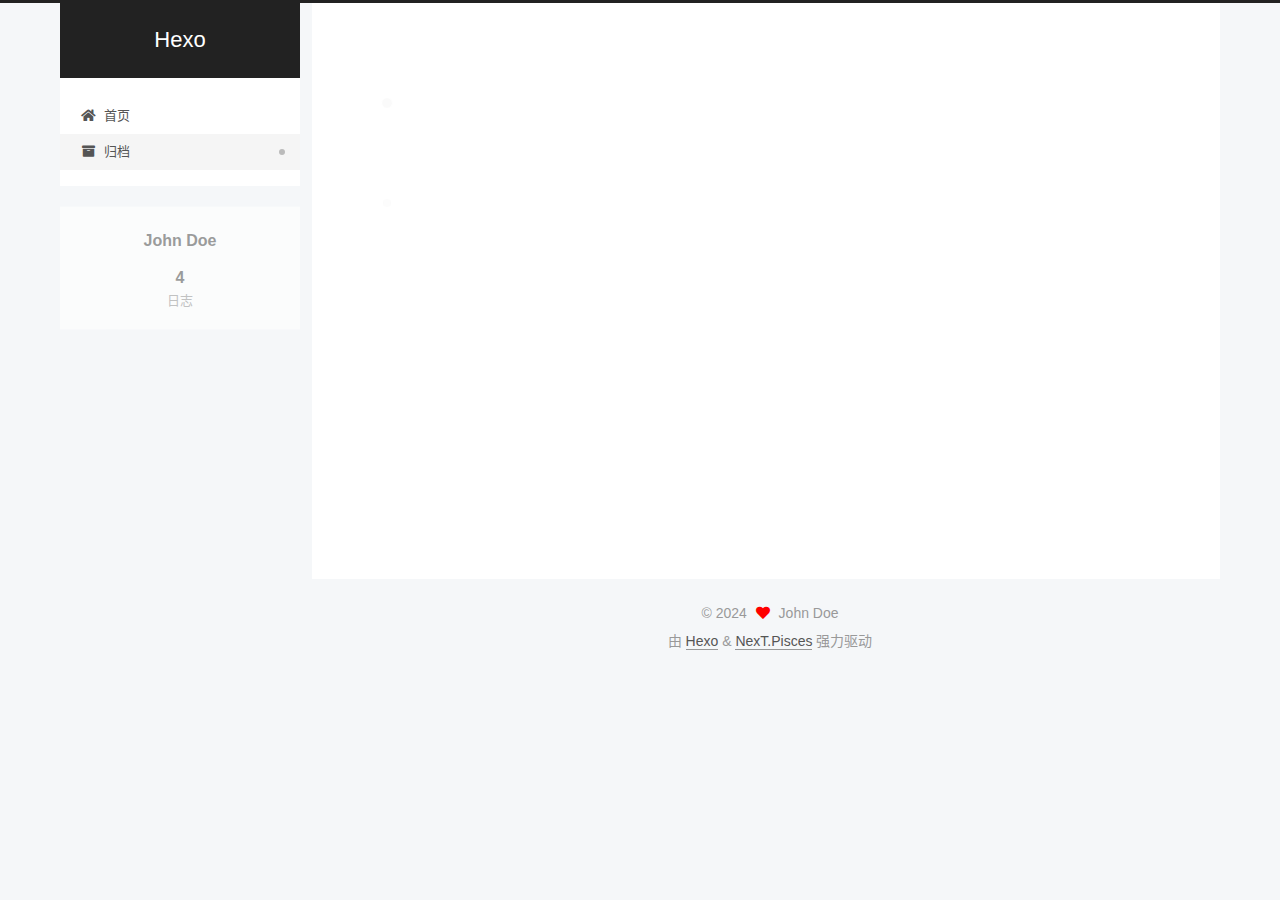
<file: archives/2024/06/index.html>
<!DOCTYPE html>
<html lang="zh-CN">
<head>
  <meta charset="UTF-8">
<meta name="viewport" content="width=device-width, initial-scale=1, maximum-scale=2">
<meta name="theme-color" content="#222">
<meta name="generator" content="Hexo 7.2.0">
  <link rel="apple-touch-icon" sizes="180x180" href="/images/apple-touch-icon-next.png">
  <link rel="icon" type="image/png" sizes="32x32" href="/images/favicon-32x32-next.png">
  <link rel="icon" type="image/png" sizes="16x16" href="/images/favicon-16x16-next.png">
  <link rel="mask-icon" href="/images/logo.svg" color="#222">

<link rel="stylesheet" href="/css/main.css">


<link rel="stylesheet" href="/lib/font-awesome/css/all.min.css">

<script id="hexo-configurations">
    var NexT = window.NexT || {};
    var CONFIG = {"hostname":"example.com","root":"/","scheme":"Pisces","version":"7.8.0","exturl":false,"sidebar":{"position":"left","display":"post","padding":18,"offset":12,"onmobile":false},"copycode":{"enable":false,"show_result":false,"style":null},"back2top":{"enable":true,"sidebar":false,"scrollpercent":false},"bookmark":{"enable":false,"color":"#222","save":"auto"},"fancybox":false,"mediumzoom":false,"lazyload":false,"pangu":false,"comments":{"style":"tabs","active":null,"storage":true,"lazyload":false,"nav":null},"algolia":{"hits":{"per_page":10},"labels":{"input_placeholder":"Search for Posts","hits_empty":"We didn't find any results for the search: ${query}","hits_stats":"${hits} results found in ${time} ms"}},"localsearch":{"enable":false,"trigger":"auto","top_n_per_article":1,"unescape":false,"preload":false},"motion":{"enable":true,"async":false,"transition":{"post_block":"fadeIn","post_header":"slideDownIn","post_body":"slideDownIn","coll_header":"slideLeftIn","sidebar":"slideUpIn"}}};
  </script>

  <meta property="og:type" content="website">
<meta property="og:title" content="Hexo">
<meta property="og:url" content="http://example.com/archives/2024/06/index.html">
<meta property="og:site_name" content="Hexo">
<meta property="og:locale" content="zh_CN">
<meta property="article:author" content="John Doe">
<meta name="twitter:card" content="summary">

<link rel="canonical" href="http://example.com/archives/2024/06/">


<script id="page-configurations">
  // https://hexo.io/docs/variables.html
  CONFIG.page = {
    sidebar: "",
    isHome : false,
    isPost : false,
    lang   : 'zh-CN'
  };
</script>

  <title>归档 | Hexo</title>
  






  <noscript>
  <style>
  .use-motion .brand,
  .use-motion .menu-item,
  .sidebar-inner,
  .use-motion .post-block,
  .use-motion .pagination,
  .use-motion .comments,
  .use-motion .post-header,
  .use-motion .post-body,
  .use-motion .collection-header { opacity: initial; }

  .use-motion .site-title,
  .use-motion .site-subtitle {
    opacity: initial;
    top: initial;
  }

  .use-motion .logo-line-before i { left: initial; }
  .use-motion .logo-line-after i { right: initial; }
  </style>
</noscript>

</head>

<body itemscope itemtype="http://schema.org/WebPage">
  <div class="container use-motion">
    <div class="headband"></div>

    <header class="header" itemscope itemtype="http://schema.org/WPHeader">
      <div class="header-inner"><div class="site-brand-container">
  <div class="site-nav-toggle">
    <div class="toggle" aria-label="切换导航栏">
      <span class="toggle-line toggle-line-first"></span>
      <span class="toggle-line toggle-line-middle"></span>
      <span class="toggle-line toggle-line-last"></span>
    </div>
  </div>

  <div class="site-meta">

    <a href="/" class="brand" rel="start">
      <span class="logo-line-before"><i></i></span>
      <h1 class="site-title">Hexo</h1>
      <span class="logo-line-after"><i></i></span>
    </a>
  </div>

  <div class="site-nav-right">
    <div class="toggle popup-trigger">
    </div>
  </div>
</div>




<nav class="site-nav">
  <ul id="menu" class="main-menu menu">
        <li class="menu-item menu-item-home">

    <a href="/" rel="section"><i class="fa fa-home fa-fw"></i>首页</a>

  </li>
        <li class="menu-item menu-item-archives">

    <a href="/archives/" rel="section"><i class="fa fa-archive fa-fw"></i>归档</a>

  </li>
  </ul>
</nav>




</div>
    </header>

    
  <div class="back-to-top">
    <i class="fa fa-arrow-up"></i>
    <span>0%</span>
  </div>


    <main class="main">
      <div class="main-inner">
        <div class="content-wrap">
          

          <div class="content archive">
            

  
  
  
  <div class="post-block">
    <div class="posts-collapse">
      <div class="collection-title">
        <span class="collection-header">嗯..! 目前共计 4 篇日志。 继续努力。</span>
      </div>

      
    <div class="collection-year">
      <span class="collection-header">2024</span>
    </div>

  <article itemscope itemtype="http://schema.org/Article">
    <header class="post-header">

      <div class="post-meta">
        <time itemprop="dateCreated"
              datetime="2024-06-24T09:49:05+08:00"
              content="2024-06-24">
          06-24
        </time>
      </div>

      <div class="post-title">
          <a class="post-title-link" href="/2024/06/24/hexo%E5%9F%BA%E6%9C%AC%E9%85%8D%E7%BD%AE/" itemprop="url">
            <span itemprop="name">hexo基本配置</span>
          </a>
      </div>

    </header>
  </article>

  <article itemscope itemtype="http://schema.org/Article">
    <header class="post-header">

      <div class="post-meta">
        <time itemprop="dateCreated"
              datetime="2024-06-20T17:43:44+08:00"
              content="2024-06-20">
          06-20
        </time>
      </div>

      <div class="post-title">
          <a class="post-title-link" href="/2024/06/20/blog/" itemprop="url">
            <span itemprop="name">blog</span>
          </a>
      </div>

    </header>
  </article>

  <article itemscope itemtype="http://schema.org/Article">
    <header class="post-header">

      <div class="post-meta">
        <time itemprop="dateCreated"
              datetime="2024-06-20T10:36:55+08:00"
              content="2024-06-20">
          06-20
        </time>
      </div>

      <div class="post-title">
          <a class="post-title-link" href="/2024/06/20/my-fist-blog/" itemprop="url">
            <span itemprop="name">my fist blog</span>
          </a>
      </div>

    </header>
  </article>

  <article itemscope itemtype="http://schema.org/Article">
    <header class="post-header">

      <div class="post-meta">
        <time itemprop="dateCreated"
              datetime="2024-06-20T09:49:42+08:00"
              content="2024-06-20">
          06-20
        </time>
      </div>

      <div class="post-title">
          <a class="post-title-link" href="/2024/06/20/hello-world/" itemprop="url">
            <span itemprop="name">Hello World</span>
          </a>
      </div>

    </header>
  </article>


    </div>
  </div>
  
  
  

  



          </div>
          

<script>
  window.addEventListener('tabs:register', () => {
    let { activeClass } = CONFIG.comments;
    if (CONFIG.comments.storage) {
      activeClass = localStorage.getItem('comments_active') || activeClass;
    }
    if (activeClass) {
      let activeTab = document.querySelector(`a[href="#comment-${activeClass}"]`);
      if (activeTab) {
        activeTab.click();
      }
    }
  });
  if (CONFIG.comments.storage) {
    window.addEventListener('tabs:click', event => {
      if (!event.target.matches('.tabs-comment .tab-content .tab-pane')) return;
      let commentClass = event.target.classList[1];
      localStorage.setItem('comments_active', commentClass);
    });
  }
</script>

        </div>
          
  
  <div class="toggle sidebar-toggle">
    <span class="toggle-line toggle-line-first"></span>
    <span class="toggle-line toggle-line-middle"></span>
    <span class="toggle-line toggle-line-last"></span>
  </div>

  <aside class="sidebar">
    <div class="sidebar-inner">

      <ul class="sidebar-nav motion-element">
        <li class="sidebar-nav-toc">
          文章目录
        </li>
        <li class="sidebar-nav-overview">
          站点概览
        </li>
      </ul>

      <!--noindex-->
      <div class="post-toc-wrap sidebar-panel">
      </div>
      <!--/noindex-->

      <div class="site-overview-wrap sidebar-panel">
        <div class="site-author motion-element" itemprop="author" itemscope itemtype="http://schema.org/Person">
  <p class="site-author-name" itemprop="name">John Doe</p>
  <div class="site-description" itemprop="description"></div>
</div>
<div class="site-state-wrap motion-element">
  <nav class="site-state">
      <div class="site-state-item site-state-posts">
          <a href="/archives/">
        
          <span class="site-state-item-count">4</span>
          <span class="site-state-item-name">日志</span>
        </a>
      </div>
  </nav>
</div>



      </div>

    </div>
  </aside>
  <div id="sidebar-dimmer"></div>


      </div>
    </main>

    <footer class="footer">
      <div class="footer-inner">
        

        

<div class="copyright">
  
  &copy; 
  <span itemprop="copyrightYear">2024</span>
  <span class="with-love">
    <i class="fa fa-heart"></i>
  </span>
  <span class="author" itemprop="copyrightHolder">John Doe</span>
</div>
  <div class="powered-by">由 <a href="https://hexo.io/" class="theme-link" rel="noopener" target="_blank">Hexo</a> & <a href="https://pisces.theme-next.org/" class="theme-link" rel="noopener" target="_blank">NexT.Pisces</a> 强力驱动
  </div>

        








      </div>
    </footer>
  </div>

  
  <script src="/lib/anime.min.js"></script>
  <script src="/lib/velocity/velocity.min.js"></script>
  <script src="/lib/velocity/velocity.ui.min.js"></script>

<script src="/js/utils.js"></script>

<script src="/js/motion.js"></script>


<script src="/js/schemes/pisces.js"></script>


<script src="/js/next-boot.js"></script>




  















  

  

</body>
</html>
</file>
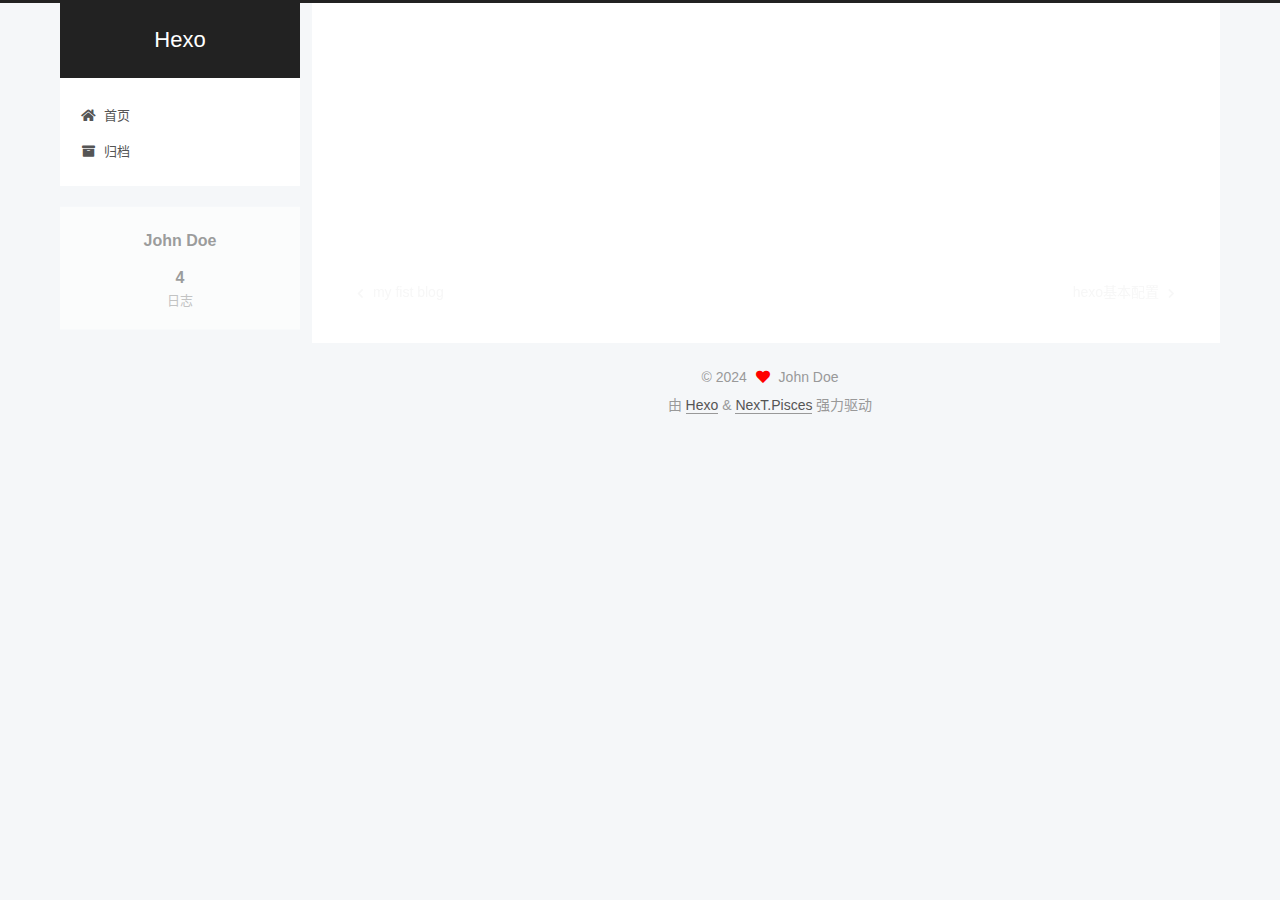
<file: 2024/06/20/blog/index.html>
<!DOCTYPE html>
<html lang="zh-CN">
<head>
  <meta charset="UTF-8">
<meta name="viewport" content="width=device-width, initial-scale=1, maximum-scale=2">
<meta name="theme-color" content="#222">
<meta name="generator" content="Hexo 7.2.0">
  <link rel="apple-touch-icon" sizes="180x180" href="/images/apple-touch-icon-next.png">
  <link rel="icon" type="image/png" sizes="32x32" href="/images/favicon-32x32-next.png">
  <link rel="icon" type="image/png" sizes="16x16" href="/images/favicon-16x16-next.png">
  <link rel="mask-icon" href="/images/logo.svg" color="#222">

<link rel="stylesheet" href="/css/main.css">


<link rel="stylesheet" href="/lib/font-awesome/css/all.min.css">

<script id="hexo-configurations">
    var NexT = window.NexT || {};
    var CONFIG = {"hostname":"example.com","root":"/","scheme":"Pisces","version":"7.8.0","exturl":false,"sidebar":{"position":"left","display":"post","padding":18,"offset":12,"onmobile":false},"copycode":{"enable":false,"show_result":false,"style":null},"back2top":{"enable":true,"sidebar":false,"scrollpercent":false},"bookmark":{"enable":false,"color":"#222","save":"auto"},"fancybox":false,"mediumzoom":false,"lazyload":false,"pangu":false,"comments":{"style":"tabs","active":null,"storage":true,"lazyload":false,"nav":null},"algolia":{"hits":{"per_page":10},"labels":{"input_placeholder":"Search for Posts","hits_empty":"We didn't find any results for the search: ${query}","hits_stats":"${hits} results found in ${time} ms"}},"localsearch":{"enable":false,"trigger":"auto","top_n_per_article":1,"unescape":false,"preload":false},"motion":{"enable":true,"async":false,"transition":{"post_block":"fadeIn","post_header":"slideDownIn","post_body":"slideDownIn","coll_header":"slideLeftIn","sidebar":"slideUpIn"}}};
  </script>

  <meta name="description" content="The second blog">
<meta property="og:type" content="article">
<meta property="og:title" content="blog">
<meta property="og:url" content="http://example.com/2024/06/20/blog/index.html">
<meta property="og:site_name" content="Hexo">
<meta property="og:description" content="The second blog">
<meta property="og:locale" content="zh_CN">
<meta property="article:published_time" content="2024-06-20T09:43:44.000Z">
<meta property="article:modified_time" content="2024-06-20T09:44:46.633Z">
<meta property="article:author" content="John Doe">
<meta name="twitter:card" content="summary">

<link rel="canonical" href="http://example.com/2024/06/20/blog/">


<script id="page-configurations">
  // https://hexo.io/docs/variables.html
  CONFIG.page = {
    sidebar: "",
    isHome : false,
    isPost : true,
    lang   : 'zh-CN'
  };
</script>

  <title>blog | Hexo</title>
  






  <noscript>
  <style>
  .use-motion .brand,
  .use-motion .menu-item,
  .sidebar-inner,
  .use-motion .post-block,
  .use-motion .pagination,
  .use-motion .comments,
  .use-motion .post-header,
  .use-motion .post-body,
  .use-motion .collection-header { opacity: initial; }

  .use-motion .site-title,
  .use-motion .site-subtitle {
    opacity: initial;
    top: initial;
  }

  .use-motion .logo-line-before i { left: initial; }
  .use-motion .logo-line-after i { right: initial; }
  </style>
</noscript>

</head>

<body itemscope itemtype="http://schema.org/WebPage">
  <div class="container use-motion">
    <div class="headband"></div>

    <header class="header" itemscope itemtype="http://schema.org/WPHeader">
      <div class="header-inner"><div class="site-brand-container">
  <div class="site-nav-toggle">
    <div class="toggle" aria-label="切换导航栏">
      <span class="toggle-line toggle-line-first"></span>
      <span class="toggle-line toggle-line-middle"></span>
      <span class="toggle-line toggle-line-last"></span>
    </div>
  </div>

  <div class="site-meta">

    <a href="/" class="brand" rel="start">
      <span class="logo-line-before"><i></i></span>
      <h1 class="site-title">Hexo</h1>
      <span class="logo-line-after"><i></i></span>
    </a>
  </div>

  <div class="site-nav-right">
    <div class="toggle popup-trigger">
    </div>
  </div>
</div>




<nav class="site-nav">
  <ul id="menu" class="main-menu menu">
        <li class="menu-item menu-item-home">

    <a href="/" rel="section"><i class="fa fa-home fa-fw"></i>首页</a>

  </li>
        <li class="menu-item menu-item-archives">

    <a href="/archives/" rel="section"><i class="fa fa-archive fa-fw"></i>归档</a>

  </li>
  </ul>
</nav>




</div>
    </header>

    
  <div class="back-to-top">
    <i class="fa fa-arrow-up"></i>
    <span>0%</span>
  </div>


    <main class="main">
      <div class="main-inner">
        <div class="content-wrap">
          

          <div class="content post posts-expand">
            

    
  
  
  <article itemscope itemtype="http://schema.org/Article" class="post-block" lang="zh-CN">
    <link itemprop="mainEntityOfPage" href="http://example.com/2024/06/20/blog/">

    <span hidden itemprop="author" itemscope itemtype="http://schema.org/Person">
      <meta itemprop="image" content="/images/avatar.gif">
      <meta itemprop="name" content="John Doe">
      <meta itemprop="description" content="">
    </span>

    <span hidden itemprop="publisher" itemscope itemtype="http://schema.org/Organization">
      <meta itemprop="name" content="Hexo">
    </span>
      <header class="post-header">
        <h1 class="post-title" itemprop="name headline">
          blog
        </h1>

        <div class="post-meta">
            <span class="post-meta-item">
              <span class="post-meta-item-icon">
                <i class="far fa-calendar"></i>
              </span>
              <span class="post-meta-item-text">发表于</span>
              

              <time title="创建时间：2024-06-20 17:43:44 / 修改时间：17:44:46" itemprop="dateCreated datePublished" datetime="2024-06-20T17:43:44+08:00">2024-06-20</time>
            </span>

          

        </div>
      </header>

    
    
    
    <div class="post-body" itemprop="articleBody">

      
        <p>The second blog</p>

    </div>

    
    
    

      <footer class="post-footer">

        


        
    <div class="post-nav">
      <div class="post-nav-item">
    <a href="/2024/06/20/my-fist-blog/" rel="prev" title="my fist blog">
      <i class="fa fa-chevron-left"></i> my fist blog
    </a></div>
      <div class="post-nav-item">
    <a href="/2024/06/24/hexo%E5%9F%BA%E6%9C%AC%E9%85%8D%E7%BD%AE/" rel="next" title="hexo基本配置">
      hexo基本配置 <i class="fa fa-chevron-right"></i>
    </a></div>
    </div>
      </footer>
    
  </article>
  
  
  



          </div>
          

<script>
  window.addEventListener('tabs:register', () => {
    let { activeClass } = CONFIG.comments;
    if (CONFIG.comments.storage) {
      activeClass = localStorage.getItem('comments_active') || activeClass;
    }
    if (activeClass) {
      let activeTab = document.querySelector(`a[href="#comment-${activeClass}"]`);
      if (activeTab) {
        activeTab.click();
      }
    }
  });
  if (CONFIG.comments.storage) {
    window.addEventListener('tabs:click', event => {
      if (!event.target.matches('.tabs-comment .tab-content .tab-pane')) return;
      let commentClass = event.target.classList[1];
      localStorage.setItem('comments_active', commentClass);
    });
  }
</script>

        </div>
          
  
  <div class="toggle sidebar-toggle">
    <span class="toggle-line toggle-line-first"></span>
    <span class="toggle-line toggle-line-middle"></span>
    <span class="toggle-line toggle-line-last"></span>
  </div>

  <aside class="sidebar">
    <div class="sidebar-inner">

      <ul class="sidebar-nav motion-element">
        <li class="sidebar-nav-toc">
          文章目录
        </li>
        <li class="sidebar-nav-overview">
          站点概览
        </li>
      </ul>

      <!--noindex-->
      <div class="post-toc-wrap sidebar-panel">
      </div>
      <!--/noindex-->

      <div class="site-overview-wrap sidebar-panel">
        <div class="site-author motion-element" itemprop="author" itemscope itemtype="http://schema.org/Person">
  <p class="site-author-name" itemprop="name">John Doe</p>
  <div class="site-description" itemprop="description"></div>
</div>
<div class="site-state-wrap motion-element">
  <nav class="site-state">
      <div class="site-state-item site-state-posts">
          <a href="/archives/">
        
          <span class="site-state-item-count">4</span>
          <span class="site-state-item-name">日志</span>
        </a>
      </div>
  </nav>
</div>



      </div>

    </div>
  </aside>
  <div id="sidebar-dimmer"></div>


      </div>
    </main>

    <footer class="footer">
      <div class="footer-inner">
        

        

<div class="copyright">
  
  &copy; 
  <span itemprop="copyrightYear">2024</span>
  <span class="with-love">
    <i class="fa fa-heart"></i>
  </span>
  <span class="author" itemprop="copyrightHolder">John Doe</span>
</div>
  <div class="powered-by">由 <a href="https://hexo.io/" class="theme-link" rel="noopener" target="_blank">Hexo</a> & <a href="https://pisces.theme-next.org/" class="theme-link" rel="noopener" target="_blank">NexT.Pisces</a> 强力驱动
  </div>

        








      </div>
    </footer>
  </div>

  
  <script src="/lib/anime.min.js"></script>
  <script src="/lib/velocity/velocity.min.js"></script>
  <script src="/lib/velocity/velocity.ui.min.js"></script>

<script src="/js/utils.js"></script>

<script src="/js/motion.js"></script>


<script src="/js/schemes/pisces.js"></script>


<script src="/js/next-boot.js"></script>




  















  

  

</body>
</html>
</file>
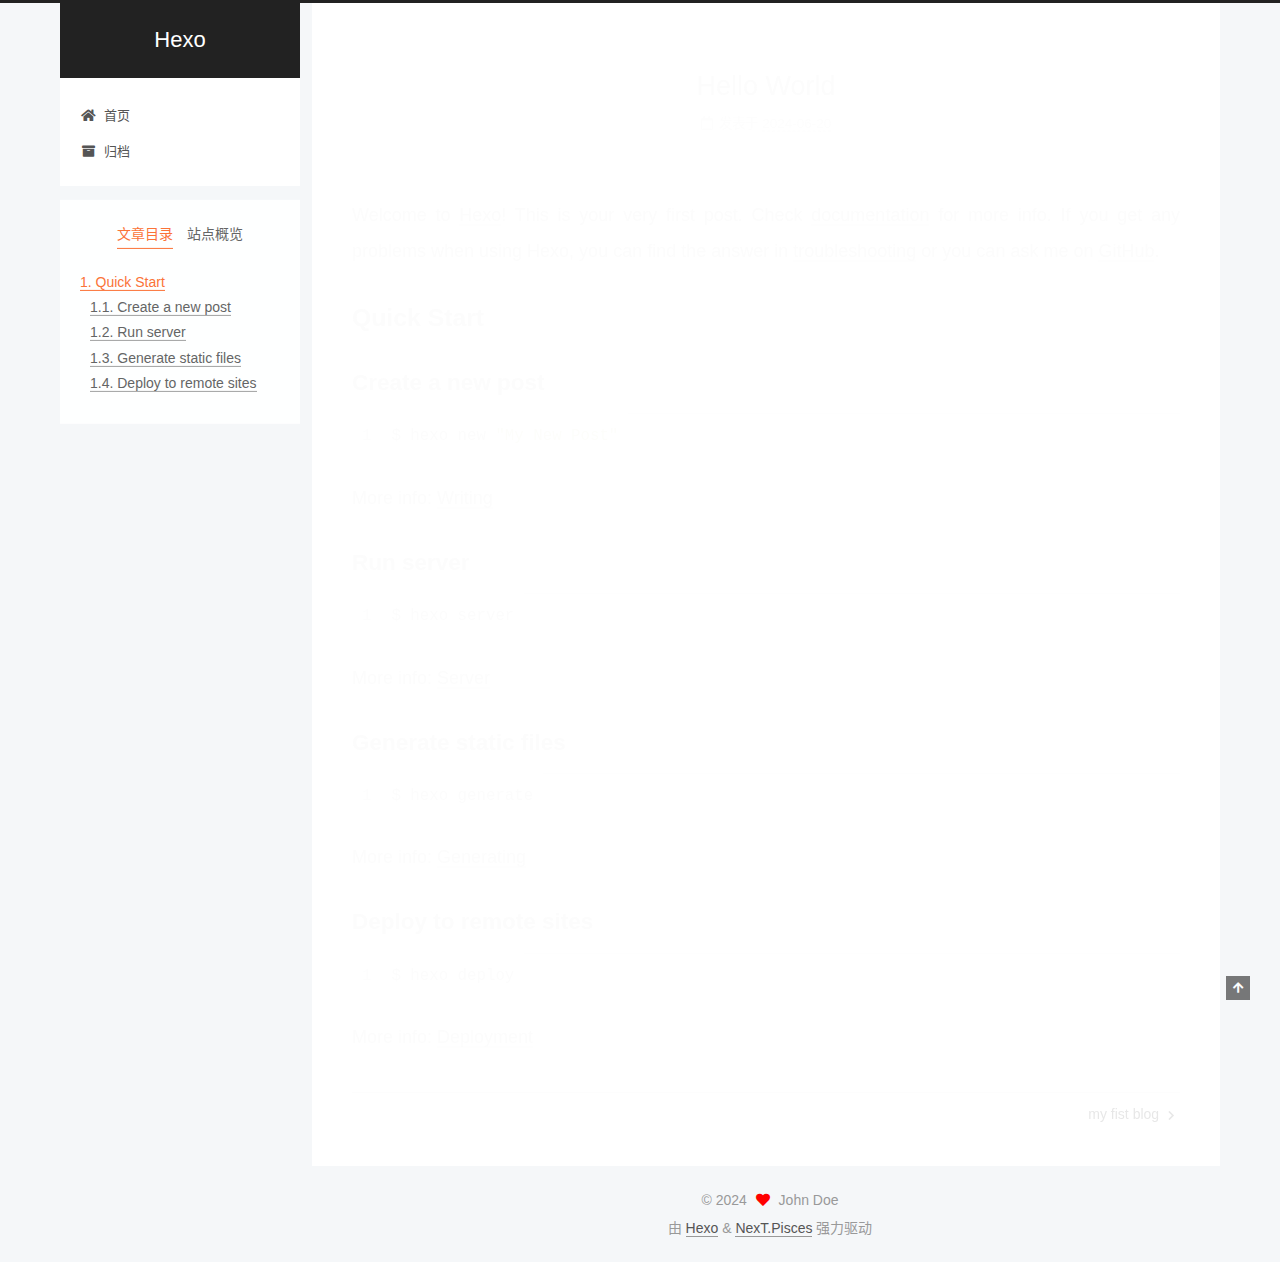
<file: 2024/06/20/hello-world/index.html>
<!DOCTYPE html>
<html lang="zh-CN">
<head>
  <meta charset="UTF-8">
<meta name="viewport" content="width=device-width, initial-scale=1, maximum-scale=2">
<meta name="theme-color" content="#222">
<meta name="generator" content="Hexo 7.2.0">
  <link rel="apple-touch-icon" sizes="180x180" href="/images/apple-touch-icon-next.png">
  <link rel="icon" type="image/png" sizes="32x32" href="/images/favicon-32x32-next.png">
  <link rel="icon" type="image/png" sizes="16x16" href="/images/favicon-16x16-next.png">
  <link rel="mask-icon" href="/images/logo.svg" color="#222">

<link rel="stylesheet" href="/css/main.css">


<link rel="stylesheet" href="/lib/font-awesome/css/all.min.css">

<script id="hexo-configurations">
    var NexT = window.NexT || {};
    var CONFIG = {"hostname":"example.com","root":"/","scheme":"Pisces","version":"7.8.0","exturl":false,"sidebar":{"position":"left","display":"post","padding":18,"offset":12,"onmobile":false},"copycode":{"enable":false,"show_result":false,"style":null},"back2top":{"enable":true,"sidebar":false,"scrollpercent":false},"bookmark":{"enable":false,"color":"#222","save":"auto"},"fancybox":false,"mediumzoom":false,"lazyload":false,"pangu":false,"comments":{"style":"tabs","active":null,"storage":true,"lazyload":false,"nav":null},"algolia":{"hits":{"per_page":10},"labels":{"input_placeholder":"Search for Posts","hits_empty":"We didn't find any results for the search: ${query}","hits_stats":"${hits} results found in ${time} ms"}},"localsearch":{"enable":false,"trigger":"auto","top_n_per_article":1,"unescape":false,"preload":false},"motion":{"enable":true,"async":false,"transition":{"post_block":"fadeIn","post_header":"slideDownIn","post_body":"slideDownIn","coll_header":"slideLeftIn","sidebar":"slideUpIn"}}};
  </script>

  <meta name="description" content="Welcome to Hexo! This is your very first post. Check documentation for more info. If you get any problems when using Hexo, you can find the answer in troubleshooting or you can ask me on GitHub. Quick">
<meta property="og:type" content="article">
<meta property="og:title" content="Hello World">
<meta property="og:url" content="http://example.com/2024/06/20/hello-world/index.html">
<meta property="og:site_name" content="Hexo">
<meta property="og:description" content="Welcome to Hexo! This is your very first post. Check documentation for more info. If you get any problems when using Hexo, you can find the answer in troubleshooting or you can ask me on GitHub. Quick">
<meta property="og:locale" content="zh_CN">
<meta property="article:published_time" content="2024-06-20T01:49:42.133Z">
<meta property="article:modified_time" content="2024-06-20T01:49:42.133Z">
<meta property="article:author" content="John Doe">
<meta name="twitter:card" content="summary">

<link rel="canonical" href="http://example.com/2024/06/20/hello-world/">


<script id="page-configurations">
  // https://hexo.io/docs/variables.html
  CONFIG.page = {
    sidebar: "",
    isHome : false,
    isPost : true,
    lang   : 'zh-CN'
  };
</script>

  <title>Hello World | Hexo</title>
  






  <noscript>
  <style>
  .use-motion .brand,
  .use-motion .menu-item,
  .sidebar-inner,
  .use-motion .post-block,
  .use-motion .pagination,
  .use-motion .comments,
  .use-motion .post-header,
  .use-motion .post-body,
  .use-motion .collection-header { opacity: initial; }

  .use-motion .site-title,
  .use-motion .site-subtitle {
    opacity: initial;
    top: initial;
  }

  .use-motion .logo-line-before i { left: initial; }
  .use-motion .logo-line-after i { right: initial; }
  </style>
</noscript>

</head>

<body itemscope itemtype="http://schema.org/WebPage">
  <div class="container use-motion">
    <div class="headband"></div>

    <header class="header" itemscope itemtype="http://schema.org/WPHeader">
      <div class="header-inner"><div class="site-brand-container">
  <div class="site-nav-toggle">
    <div class="toggle" aria-label="切换导航栏">
      <span class="toggle-line toggle-line-first"></span>
      <span class="toggle-line toggle-line-middle"></span>
      <span class="toggle-line toggle-line-last"></span>
    </div>
  </div>

  <div class="site-meta">

    <a href="/" class="brand" rel="start">
      <span class="logo-line-before"><i></i></span>
      <h1 class="site-title">Hexo</h1>
      <span class="logo-line-after"><i></i></span>
    </a>
  </div>

  <div class="site-nav-right">
    <div class="toggle popup-trigger">
    </div>
  </div>
</div>




<nav class="site-nav">
  <ul id="menu" class="main-menu menu">
        <li class="menu-item menu-item-home">

    <a href="/" rel="section"><i class="fa fa-home fa-fw"></i>首页</a>

  </li>
        <li class="menu-item menu-item-archives">

    <a href="/archives/" rel="section"><i class="fa fa-archive fa-fw"></i>归档</a>

  </li>
  </ul>
</nav>




</div>
    </header>

    
  <div class="back-to-top">
    <i class="fa fa-arrow-up"></i>
    <span>0%</span>
  </div>


    <main class="main">
      <div class="main-inner">
        <div class="content-wrap">
          

          <div class="content post posts-expand">
            

    
  
  
  <article itemscope itemtype="http://schema.org/Article" class="post-block" lang="zh-CN">
    <link itemprop="mainEntityOfPage" href="http://example.com/2024/06/20/hello-world/">

    <span hidden itemprop="author" itemscope itemtype="http://schema.org/Person">
      <meta itemprop="image" content="/images/avatar.gif">
      <meta itemprop="name" content="John Doe">
      <meta itemprop="description" content="">
    </span>

    <span hidden itemprop="publisher" itemscope itemtype="http://schema.org/Organization">
      <meta itemprop="name" content="Hexo">
    </span>
      <header class="post-header">
        <h1 class="post-title" itemprop="name headline">
          Hello World
        </h1>

        <div class="post-meta">
            <span class="post-meta-item">
              <span class="post-meta-item-icon">
                <i class="far fa-calendar"></i>
              </span>
              <span class="post-meta-item-text">发表于</span>

              <time title="创建时间：2024-06-20 09:49:42" itemprop="dateCreated datePublished" datetime="2024-06-20T09:49:42+08:00">2024-06-20</time>
            </span>

          

        </div>
      </header>

    
    
    
    <div class="post-body" itemprop="articleBody">

      
        <p>Welcome to <a target="_blank" rel="noopener" href="https://hexo.io/">Hexo</a>! This is your very first post. Check <a target="_blank" rel="noopener" href="https://hexo.io/docs/">documentation</a> for more info. If you get any problems when using Hexo, you can find the answer in <a target="_blank" rel="noopener" href="https://hexo.io/docs/troubleshooting.html">troubleshooting</a> or you can ask me on <a target="_blank" rel="noopener" href="https://github.com/hexojs/hexo/issues">GitHub</a>.</p>
<h2 id="Quick-Start"><a href="#Quick-Start" class="headerlink" title="Quick Start"></a>Quick Start</h2><h3 id="Create-a-new-post"><a href="#Create-a-new-post" class="headerlink" title="Create a new post"></a>Create a new post</h3><figure class="highlight bash"><table><tr><td class="gutter"><pre><span class="line">1</span><br></pre></td><td class="code"><pre><span class="line">$ hexo new <span class="string">&quot;My New Post&quot;</span></span><br></pre></td></tr></table></figure>

<p>More info: <a target="_blank" rel="noopener" href="https://hexo.io/docs/writing.html">Writing</a></p>
<h3 id="Run-server"><a href="#Run-server" class="headerlink" title="Run server"></a>Run server</h3><figure class="highlight bash"><table><tr><td class="gutter"><pre><span class="line">1</span><br></pre></td><td class="code"><pre><span class="line">$ hexo server</span><br></pre></td></tr></table></figure>

<p>More info: <a target="_blank" rel="noopener" href="https://hexo.io/docs/server.html">Server</a></p>
<h3 id="Generate-static-files"><a href="#Generate-static-files" class="headerlink" title="Generate static files"></a>Generate static files</h3><figure class="highlight bash"><table><tr><td class="gutter"><pre><span class="line">1</span><br></pre></td><td class="code"><pre><span class="line">$ hexo generate</span><br></pre></td></tr></table></figure>

<p>More info: <a target="_blank" rel="noopener" href="https://hexo.io/docs/generating.html">Generating</a></p>
<h3 id="Deploy-to-remote-sites"><a href="#Deploy-to-remote-sites" class="headerlink" title="Deploy to remote sites"></a>Deploy to remote sites</h3><figure class="highlight bash"><table><tr><td class="gutter"><pre><span class="line">1</span><br></pre></td><td class="code"><pre><span class="line">$ hexo deploy</span><br></pre></td></tr></table></figure>

<p>More info: <a target="_blank" rel="noopener" href="https://hexo.io/docs/one-command-deployment.html">Deployment</a></p>

    </div>

    
    
    

      <footer class="post-footer">

        


        
    <div class="post-nav">
      <div class="post-nav-item"></div>
      <div class="post-nav-item">
    <a href="/2024/06/20/my-fist-blog/" rel="next" title="my fist blog">
      my fist blog <i class="fa fa-chevron-right"></i>
    </a></div>
    </div>
      </footer>
    
  </article>
  
  
  



          </div>
          

<script>
  window.addEventListener('tabs:register', () => {
    let { activeClass } = CONFIG.comments;
    if (CONFIG.comments.storage) {
      activeClass = localStorage.getItem('comments_active') || activeClass;
    }
    if (activeClass) {
      let activeTab = document.querySelector(`a[href="#comment-${activeClass}"]`);
      if (activeTab) {
        activeTab.click();
      }
    }
  });
  if (CONFIG.comments.storage) {
    window.addEventListener('tabs:click', event => {
      if (!event.target.matches('.tabs-comment .tab-content .tab-pane')) return;
      let commentClass = event.target.classList[1];
      localStorage.setItem('comments_active', commentClass);
    });
  }
</script>

        </div>
          
  
  <div class="toggle sidebar-toggle">
    <span class="toggle-line toggle-line-first"></span>
    <span class="toggle-line toggle-line-middle"></span>
    <span class="toggle-line toggle-line-last"></span>
  </div>

  <aside class="sidebar">
    <div class="sidebar-inner">

      <ul class="sidebar-nav motion-element">
        <li class="sidebar-nav-toc">
          文章目录
        </li>
        <li class="sidebar-nav-overview">
          站点概览
        </li>
      </ul>

      <!--noindex-->
      <div class="post-toc-wrap sidebar-panel">
          <div class="post-toc motion-element"><ol class="nav"><li class="nav-item nav-level-2"><a class="nav-link" href="#Quick-Start"><span class="nav-number">1.</span> <span class="nav-text">Quick Start</span></a><ol class="nav-child"><li class="nav-item nav-level-3"><a class="nav-link" href="#Create-a-new-post"><span class="nav-number">1.1.</span> <span class="nav-text">Create a new post</span></a></li><li class="nav-item nav-level-3"><a class="nav-link" href="#Run-server"><span class="nav-number">1.2.</span> <span class="nav-text">Run server</span></a></li><li class="nav-item nav-level-3"><a class="nav-link" href="#Generate-static-files"><span class="nav-number">1.3.</span> <span class="nav-text">Generate static files</span></a></li><li class="nav-item nav-level-3"><a class="nav-link" href="#Deploy-to-remote-sites"><span class="nav-number">1.4.</span> <span class="nav-text">Deploy to remote sites</span></a></li></ol></li></ol></div>
      </div>
      <!--/noindex-->

      <div class="site-overview-wrap sidebar-panel">
        <div class="site-author motion-element" itemprop="author" itemscope itemtype="http://schema.org/Person">
  <p class="site-author-name" itemprop="name">John Doe</p>
  <div class="site-description" itemprop="description"></div>
</div>
<div class="site-state-wrap motion-element">
  <nav class="site-state">
      <div class="site-state-item site-state-posts">
          <a href="/archives/">
        
          <span class="site-state-item-count">4</span>
          <span class="site-state-item-name">日志</span>
        </a>
      </div>
  </nav>
</div>



      </div>

    </div>
  </aside>
  <div id="sidebar-dimmer"></div>


      </div>
    </main>

    <footer class="footer">
      <div class="footer-inner">
        

        

<div class="copyright">
  
  &copy; 
  <span itemprop="copyrightYear">2024</span>
  <span class="with-love">
    <i class="fa fa-heart"></i>
  </span>
  <span class="author" itemprop="copyrightHolder">John Doe</span>
</div>
  <div class="powered-by">由 <a href="https://hexo.io/" class="theme-link" rel="noopener" target="_blank">Hexo</a> & <a href="https://pisces.theme-next.org/" class="theme-link" rel="noopener" target="_blank">NexT.Pisces</a> 强力驱动
  </div>

        








      </div>
    </footer>
  </div>

  
  <script src="/lib/anime.min.js"></script>
  <script src="/lib/velocity/velocity.min.js"></script>
  <script src="/lib/velocity/velocity.ui.min.js"></script>

<script src="/js/utils.js"></script>

<script src="/js/motion.js"></script>


<script src="/js/schemes/pisces.js"></script>


<script src="/js/next-boot.js"></script>




  















  

  

</body>
</html>
</file>
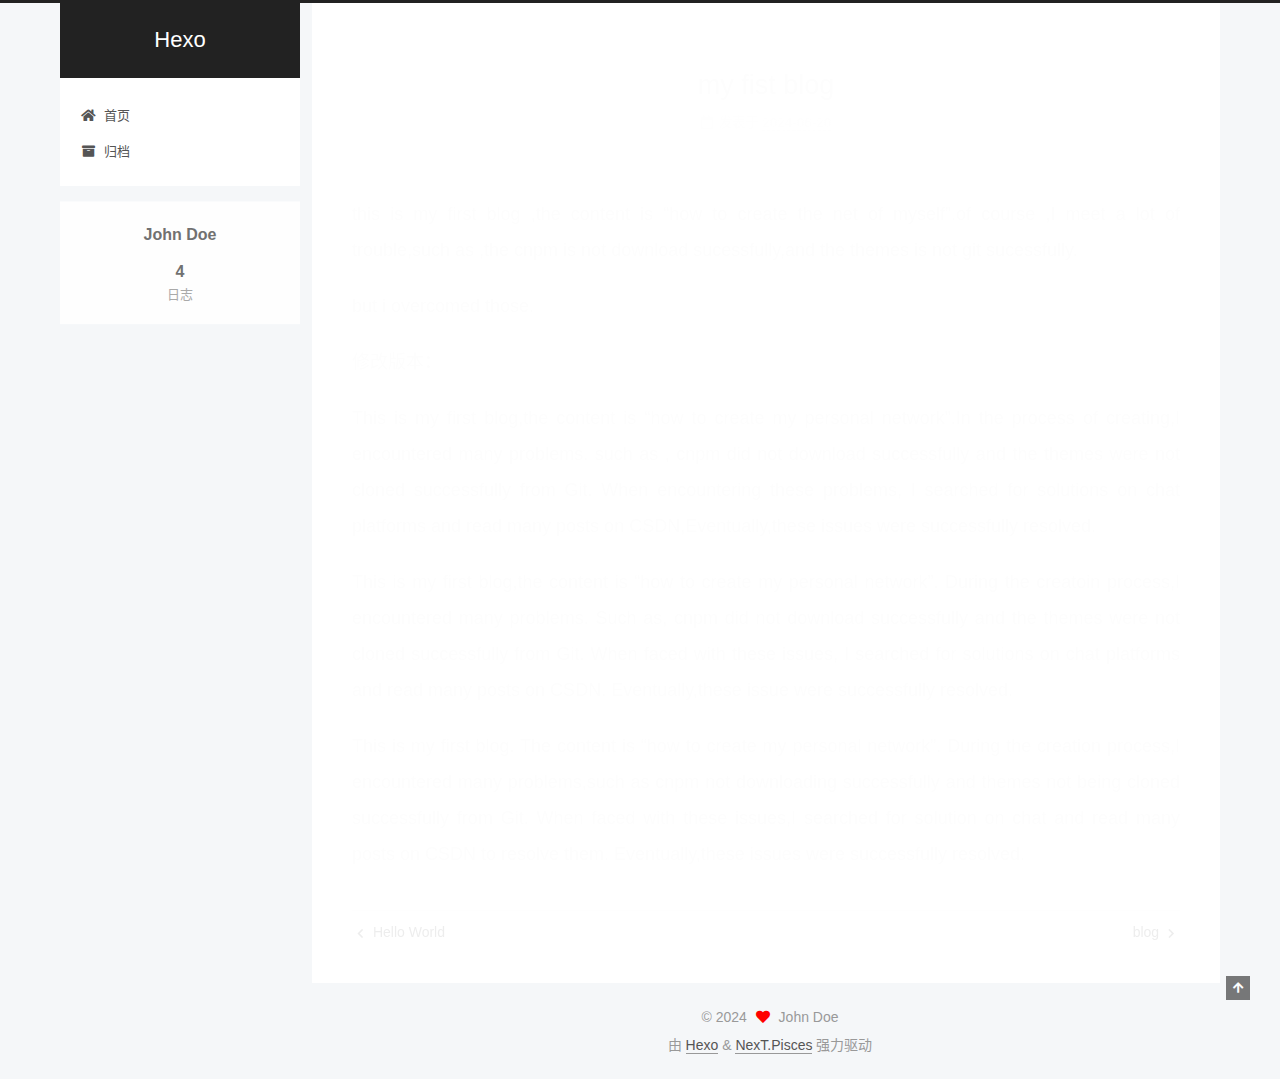
<file: 2024/06/20/my-fist-blog/index.html>
<!DOCTYPE html>
<html lang="zh-CN">
<head>
  <meta charset="UTF-8">
<meta name="viewport" content="width=device-width, initial-scale=1, maximum-scale=2">
<meta name="theme-color" content="#222">
<meta name="generator" content="Hexo 7.2.0">
  <link rel="apple-touch-icon" sizes="180x180" href="/images/apple-touch-icon-next.png">
  <link rel="icon" type="image/png" sizes="32x32" href="/images/favicon-32x32-next.png">
  <link rel="icon" type="image/png" sizes="16x16" href="/images/favicon-16x16-next.png">
  <link rel="mask-icon" href="/images/logo.svg" color="#222">

<link rel="stylesheet" href="/css/main.css">


<link rel="stylesheet" href="/lib/font-awesome/css/all.min.css">

<script id="hexo-configurations">
    var NexT = window.NexT || {};
    var CONFIG = {"hostname":"example.com","root":"/","scheme":"Pisces","version":"7.8.0","exturl":false,"sidebar":{"position":"left","display":"post","padding":18,"offset":12,"onmobile":false},"copycode":{"enable":false,"show_result":false,"style":null},"back2top":{"enable":true,"sidebar":false,"scrollpercent":false},"bookmark":{"enable":false,"color":"#222","save":"auto"},"fancybox":false,"mediumzoom":false,"lazyload":false,"pangu":false,"comments":{"style":"tabs","active":null,"storage":true,"lazyload":false,"nav":null},"algolia":{"hits":{"per_page":10},"labels":{"input_placeholder":"Search for Posts","hits_empty":"We didn't find any results for the search: ${query}","hits_stats":"${hits} results found in ${time} ms"}},"localsearch":{"enable":false,"trigger":"auto","top_n_per_article":1,"unescape":false,"preload":false},"motion":{"enable":true,"async":false,"transition":{"post_block":"fadeIn","post_header":"slideDownIn","post_body":"slideDownIn","coll_header":"slideLeftIn","sidebar":"slideUpIn"}}};
  </script>

  <meta name="description" content="this is my first blog ,the content is “how to create the net of myself”.of course ,I meet a lot of trouble,such as ,the cnpm is not download sucessfully,and the themes is not git sucessfully. but i ov">
<meta property="og:type" content="article">
<meta property="og:title" content="my fist blog">
<meta property="og:url" content="http://example.com/2024/06/20/my-fist-blog/index.html">
<meta property="og:site_name" content="Hexo">
<meta property="og:description" content="this is my first blog ,the content is “how to create the net of myself”.of course ,I meet a lot of trouble,such as ,the cnpm is not download sucessfully,and the themes is not git sucessfully. but i ov">
<meta property="og:locale" content="zh_CN">
<meta property="article:published_time" content="2024-06-20T02:36:55.000Z">
<meta property="article:modified_time" content="2024-06-20T03:10:59.046Z">
<meta property="article:author" content="John Doe">
<meta name="twitter:card" content="summary">

<link rel="canonical" href="http://example.com/2024/06/20/my-fist-blog/">


<script id="page-configurations">
  // https://hexo.io/docs/variables.html
  CONFIG.page = {
    sidebar: "",
    isHome : false,
    isPost : true,
    lang   : 'zh-CN'
  };
</script>

  <title>my fist blog | Hexo</title>
  






  <noscript>
  <style>
  .use-motion .brand,
  .use-motion .menu-item,
  .sidebar-inner,
  .use-motion .post-block,
  .use-motion .pagination,
  .use-motion .comments,
  .use-motion .post-header,
  .use-motion .post-body,
  .use-motion .collection-header { opacity: initial; }

  .use-motion .site-title,
  .use-motion .site-subtitle {
    opacity: initial;
    top: initial;
  }

  .use-motion .logo-line-before i { left: initial; }
  .use-motion .logo-line-after i { right: initial; }
  </style>
</noscript>

</head>

<body itemscope itemtype="http://schema.org/WebPage">
  <div class="container use-motion">
    <div class="headband"></div>

    <header class="header" itemscope itemtype="http://schema.org/WPHeader">
      <div class="header-inner"><div class="site-brand-container">
  <div class="site-nav-toggle">
    <div class="toggle" aria-label="切换导航栏">
      <span class="toggle-line toggle-line-first"></span>
      <span class="toggle-line toggle-line-middle"></span>
      <span class="toggle-line toggle-line-last"></span>
    </div>
  </div>

  <div class="site-meta">

    <a href="/" class="brand" rel="start">
      <span class="logo-line-before"><i></i></span>
      <h1 class="site-title">Hexo</h1>
      <span class="logo-line-after"><i></i></span>
    </a>
  </div>

  <div class="site-nav-right">
    <div class="toggle popup-trigger">
    </div>
  </div>
</div>




<nav class="site-nav">
  <ul id="menu" class="main-menu menu">
        <li class="menu-item menu-item-home">

    <a href="/" rel="section"><i class="fa fa-home fa-fw"></i>首页</a>

  </li>
        <li class="menu-item menu-item-archives">

    <a href="/archives/" rel="section"><i class="fa fa-archive fa-fw"></i>归档</a>

  </li>
  </ul>
</nav>




</div>
    </header>

    
  <div class="back-to-top">
    <i class="fa fa-arrow-up"></i>
    <span>0%</span>
  </div>


    <main class="main">
      <div class="main-inner">
        <div class="content-wrap">
          

          <div class="content post posts-expand">
            

    
  
  
  <article itemscope itemtype="http://schema.org/Article" class="post-block" lang="zh-CN">
    <link itemprop="mainEntityOfPage" href="http://example.com/2024/06/20/my-fist-blog/">

    <span hidden itemprop="author" itemscope itemtype="http://schema.org/Person">
      <meta itemprop="image" content="/images/avatar.gif">
      <meta itemprop="name" content="John Doe">
      <meta itemprop="description" content="">
    </span>

    <span hidden itemprop="publisher" itemscope itemtype="http://schema.org/Organization">
      <meta itemprop="name" content="Hexo">
    </span>
      <header class="post-header">
        <h1 class="post-title" itemprop="name headline">
          my fist blog
        </h1>

        <div class="post-meta">
            <span class="post-meta-item">
              <span class="post-meta-item-icon">
                <i class="far fa-calendar"></i>
              </span>
              <span class="post-meta-item-text">发表于</span>
              

              <time title="创建时间：2024-06-20 10:36:55 / 修改时间：11:10:59" itemprop="dateCreated datePublished" datetime="2024-06-20T10:36:55+08:00">2024-06-20</time>
            </span>

          

        </div>
      </header>

    
    
    
    <div class="post-body" itemprop="articleBody">

      
        <p>this is my first blog ,the content is “how to create the net of myself”.of course ,I meet a lot of trouble,such as ,the cnpm is not download sucessfully,and the themes is not git sucessfully.</p>
<p>but i overcomed those.</p>
<p>修改版本：</p>
<p>This is my first blog,the content is “how to create my personal network”.In the process of creating,I encountered many problems. such as , cnpm did not download successfully and the themes were not cloned successfully from Git. When encountering these problems, I searched for solutions on chat platforms and read many posts on CSDN,Eventually,these  issues were successfully resolved.</p>
<p>This is my first blog,the content is “how to create my personal network”. During  the creatoin process,I encountered many problems. Such as, cnpm did not download successfully and the themes were not cloned successfully from Git. When faced with these issues, I searched for solutions on chat platforms and read many posts on CSDN. Eventually,these issue were successfully resolved.</p>
<p>This is my first blog. The content is “how to create my personal network”. During the creation process,I encountered many problems,such as cnpm not downloading successfully and themes not being cloned successfully from Git. When faced with these issues,I searched for solution on chat and read many posts on CSDN to resolve them. Eventually,these issues were successfully resolved.</p>

    </div>

    
    
    

      <footer class="post-footer">

        


        
    <div class="post-nav">
      <div class="post-nav-item">
    <a href="/2024/06/20/hello-world/" rel="prev" title="Hello World">
      <i class="fa fa-chevron-left"></i> Hello World
    </a></div>
      <div class="post-nav-item">
    <a href="/2024/06/20/blog/" rel="next" title="blog">
      blog <i class="fa fa-chevron-right"></i>
    </a></div>
    </div>
      </footer>
    
  </article>
  
  
  



          </div>
          

<script>
  window.addEventListener('tabs:register', () => {
    let { activeClass } = CONFIG.comments;
    if (CONFIG.comments.storage) {
      activeClass = localStorage.getItem('comments_active') || activeClass;
    }
    if (activeClass) {
      let activeTab = document.querySelector(`a[href="#comment-${activeClass}"]`);
      if (activeTab) {
        activeTab.click();
      }
    }
  });
  if (CONFIG.comments.storage) {
    window.addEventListener('tabs:click', event => {
      if (!event.target.matches('.tabs-comment .tab-content .tab-pane')) return;
      let commentClass = event.target.classList[1];
      localStorage.setItem('comments_active', commentClass);
    });
  }
</script>

        </div>
          
  
  <div class="toggle sidebar-toggle">
    <span class="toggle-line toggle-line-first"></span>
    <span class="toggle-line toggle-line-middle"></span>
    <span class="toggle-line toggle-line-last"></span>
  </div>

  <aside class="sidebar">
    <div class="sidebar-inner">

      <ul class="sidebar-nav motion-element">
        <li class="sidebar-nav-toc">
          文章目录
        </li>
        <li class="sidebar-nav-overview">
          站点概览
        </li>
      </ul>

      <!--noindex-->
      <div class="post-toc-wrap sidebar-panel">
      </div>
      <!--/noindex-->

      <div class="site-overview-wrap sidebar-panel">
        <div class="site-author motion-element" itemprop="author" itemscope itemtype="http://schema.org/Person">
  <p class="site-author-name" itemprop="name">John Doe</p>
  <div class="site-description" itemprop="description"></div>
</div>
<div class="site-state-wrap motion-element">
  <nav class="site-state">
      <div class="site-state-item site-state-posts">
          <a href="/archives/">
        
          <span class="site-state-item-count">4</span>
          <span class="site-state-item-name">日志</span>
        </a>
      </div>
  </nav>
</div>



      </div>

    </div>
  </aside>
  <div id="sidebar-dimmer"></div>


      </div>
    </main>

    <footer class="footer">
      <div class="footer-inner">
        

        

<div class="copyright">
  
  &copy; 
  <span itemprop="copyrightYear">2024</span>
  <span class="with-love">
    <i class="fa fa-heart"></i>
  </span>
  <span class="author" itemprop="copyrightHolder">John Doe</span>
</div>
  <div class="powered-by">由 <a href="https://hexo.io/" class="theme-link" rel="noopener" target="_blank">Hexo</a> & <a href="https://pisces.theme-next.org/" class="theme-link" rel="noopener" target="_blank">NexT.Pisces</a> 强力驱动
  </div>

        








      </div>
    </footer>
  </div>

  
  <script src="/lib/anime.min.js"></script>
  <script src="/lib/velocity/velocity.min.js"></script>
  <script src="/lib/velocity/velocity.ui.min.js"></script>

<script src="/js/utils.js"></script>

<script src="/js/motion.js"></script>


<script src="/js/schemes/pisces.js"></script>


<script src="/js/next-boot.js"></script>




  















  

  

</body>
</html>
</file>
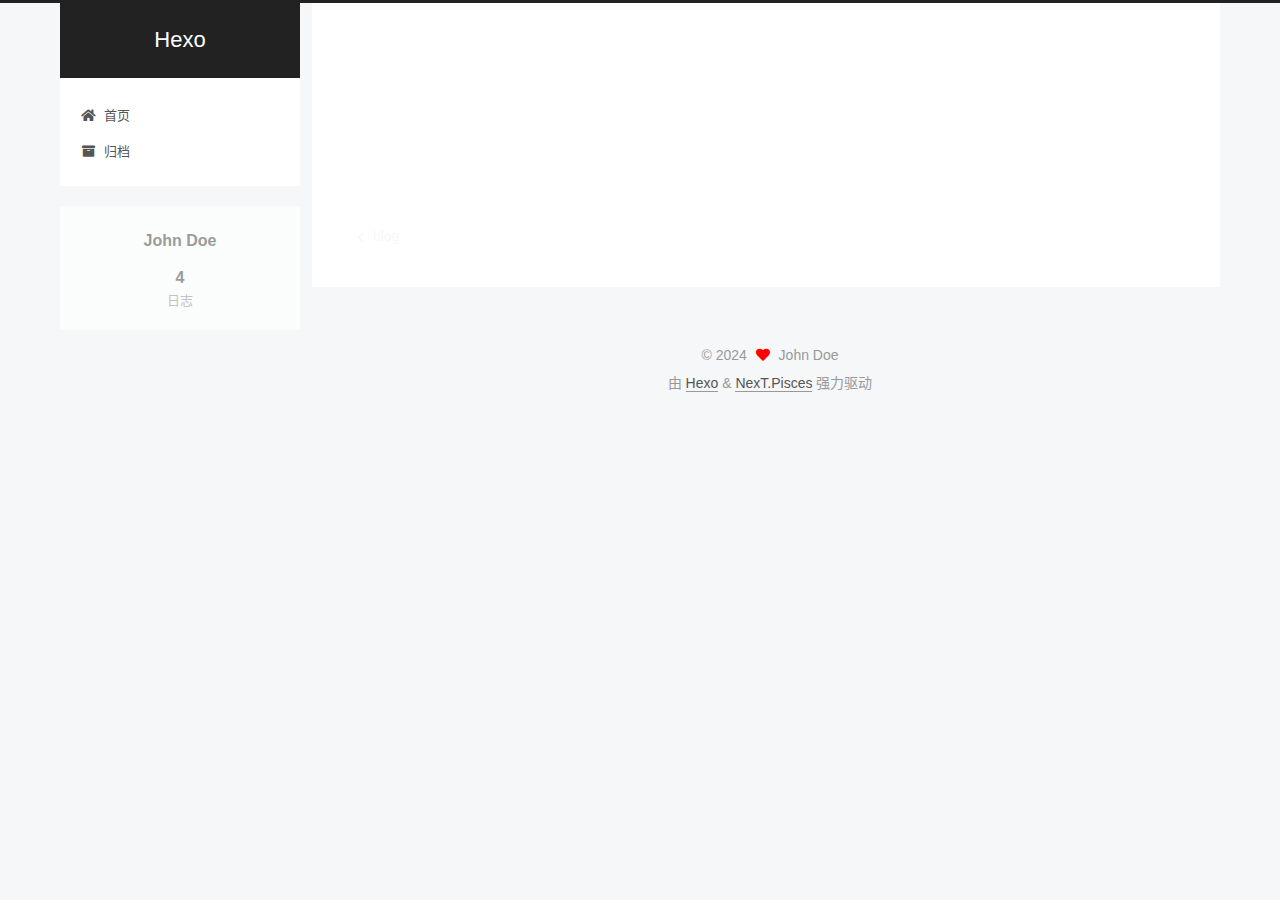
<file: 2024/06/24/hexo基本配置/index.html>
<!DOCTYPE html>
<html lang="zh-CN">
<head>
  <meta charset="UTF-8">
<meta name="viewport" content="width=device-width, initial-scale=1, maximum-scale=2">
<meta name="theme-color" content="#222">
<meta name="generator" content="Hexo 7.2.0">
  <link rel="apple-touch-icon" sizes="180x180" href="/images/apple-touch-icon-next.png">
  <link rel="icon" type="image/png" sizes="32x32" href="/images/favicon-32x32-next.png">
  <link rel="icon" type="image/png" sizes="16x16" href="/images/favicon-16x16-next.png">
  <link rel="mask-icon" href="/images/logo.svg" color="#222">

<link rel="stylesheet" href="/css/main.css">


<link rel="stylesheet" href="/lib/font-awesome/css/all.min.css">

<script id="hexo-configurations">
    var NexT = window.NexT || {};
    var CONFIG = {"hostname":"example.com","root":"/","scheme":"Pisces","version":"7.8.0","exturl":false,"sidebar":{"position":"left","display":"post","padding":18,"offset":12,"onmobile":false},"copycode":{"enable":false,"show_result":false,"style":null},"back2top":{"enable":true,"sidebar":false,"scrollpercent":false},"bookmark":{"enable":false,"color":"#222","save":"auto"},"fancybox":false,"mediumzoom":false,"lazyload":false,"pangu":false,"comments":{"style":"tabs","active":null,"storage":true,"lazyload":false,"nav":null},"algolia":{"hits":{"per_page":10},"labels":{"input_placeholder":"Search for Posts","hits_empty":"We didn't find any results for the search: ${query}","hits_stats":"${hits} results found in ${time} ms"}},"localsearch":{"enable":false,"trigger":"auto","top_n_per_article":1,"unescape":false,"preload":false},"motion":{"enable":true,"async":false,"transition":{"post_block":"fadeIn","post_header":"slideDownIn","post_body":"slideDownIn","coll_header":"slideLeftIn","sidebar":"slideUpIn"}}};
  </script>

  <meta property="og:type" content="article">
<meta property="og:title" content="hexo基本配置">
<meta property="og:url" content="http://example.com/2024/06/24/hexo%E5%9F%BA%E6%9C%AC%E9%85%8D%E7%BD%AE/index.html">
<meta property="og:site_name" content="Hexo">
<meta property="og:locale" content="zh_CN">
<meta property="article:published_time" content="2024-06-24T01:49:05.000Z">
<meta property="article:modified_time" content="2024-06-24T01:49:05.713Z">
<meta property="article:author" content="John Doe">
<meta name="twitter:card" content="summary">

<link rel="canonical" href="http://example.com/2024/06/24/hexo%E5%9F%BA%E6%9C%AC%E9%85%8D%E7%BD%AE/">


<script id="page-configurations">
  // https://hexo.io/docs/variables.html
  CONFIG.page = {
    sidebar: "",
    isHome : false,
    isPost : true,
    lang   : 'zh-CN'
  };
</script>

  <title>hexo基本配置 | Hexo</title>
  






  <noscript>
  <style>
  .use-motion .brand,
  .use-motion .menu-item,
  .sidebar-inner,
  .use-motion .post-block,
  .use-motion .pagination,
  .use-motion .comments,
  .use-motion .post-header,
  .use-motion .post-body,
  .use-motion .collection-header { opacity: initial; }

  .use-motion .site-title,
  .use-motion .site-subtitle {
    opacity: initial;
    top: initial;
  }

  .use-motion .logo-line-before i { left: initial; }
  .use-motion .logo-line-after i { right: initial; }
  </style>
</noscript>

</head>

<body itemscope itemtype="http://schema.org/WebPage">
  <div class="container use-motion">
    <div class="headband"></div>

    <header class="header" itemscope itemtype="http://schema.org/WPHeader">
      <div class="header-inner"><div class="site-brand-container">
  <div class="site-nav-toggle">
    <div class="toggle" aria-label="切换导航栏">
      <span class="toggle-line toggle-line-first"></span>
      <span class="toggle-line toggle-line-middle"></span>
      <span class="toggle-line toggle-line-last"></span>
    </div>
  </div>

  <div class="site-meta">

    <a href="/" class="brand" rel="start">
      <span class="logo-line-before"><i></i></span>
      <h1 class="site-title">Hexo</h1>
      <span class="logo-line-after"><i></i></span>
    </a>
  </div>

  <div class="site-nav-right">
    <div class="toggle popup-trigger">
    </div>
  </div>
</div>




<nav class="site-nav">
  <ul id="menu" class="main-menu menu">
        <li class="menu-item menu-item-home">

    <a href="/" rel="section"><i class="fa fa-home fa-fw"></i>首页</a>

  </li>
        <li class="menu-item menu-item-archives">

    <a href="/archives/" rel="section"><i class="fa fa-archive fa-fw"></i>归档</a>

  </li>
  </ul>
</nav>




</div>
    </header>

    
  <div class="back-to-top">
    <i class="fa fa-arrow-up"></i>
    <span>0%</span>
  </div>


    <main class="main">
      <div class="main-inner">
        <div class="content-wrap">
          

          <div class="content post posts-expand">
            

    
  
  
  <article itemscope itemtype="http://schema.org/Article" class="post-block" lang="zh-CN">
    <link itemprop="mainEntityOfPage" href="http://example.com/2024/06/24/hexo%E5%9F%BA%E6%9C%AC%E9%85%8D%E7%BD%AE/">

    <span hidden itemprop="author" itemscope itemtype="http://schema.org/Person">
      <meta itemprop="image" content="/images/avatar.gif">
      <meta itemprop="name" content="John Doe">
      <meta itemprop="description" content="">
    </span>

    <span hidden itemprop="publisher" itemscope itemtype="http://schema.org/Organization">
      <meta itemprop="name" content="Hexo">
    </span>
      <header class="post-header">
        <h1 class="post-title" itemprop="name headline">
          hexo基本配置
        </h1>

        <div class="post-meta">
            <span class="post-meta-item">
              <span class="post-meta-item-icon">
                <i class="far fa-calendar"></i>
              </span>
              <span class="post-meta-item-text">发表于</span>

              <time title="创建时间：2024-06-24 09:49:05" itemprop="dateCreated datePublished" datetime="2024-06-24T09:49:05+08:00">2024-06-24</time>
            </span>

          

        </div>
      </header>

    
    
    
    <div class="post-body" itemprop="articleBody">

      
        
    </div>

    
    
    

      <footer class="post-footer">

        


        
    <div class="post-nav">
      <div class="post-nav-item">
    <a href="/2024/06/20/blog/" rel="prev" title="blog">
      <i class="fa fa-chevron-left"></i> blog
    </a></div>
      <div class="post-nav-item"></div>
    </div>
      </footer>
    
  </article>
  
  
  



          </div>
          

<script>
  window.addEventListener('tabs:register', () => {
    let { activeClass } = CONFIG.comments;
    if (CONFIG.comments.storage) {
      activeClass = localStorage.getItem('comments_active') || activeClass;
    }
    if (activeClass) {
      let activeTab = document.querySelector(`a[href="#comment-${activeClass}"]`);
      if (activeTab) {
        activeTab.click();
      }
    }
  });
  if (CONFIG.comments.storage) {
    window.addEventListener('tabs:click', event => {
      if (!event.target.matches('.tabs-comment .tab-content .tab-pane')) return;
      let commentClass = event.target.classList[1];
      localStorage.setItem('comments_active', commentClass);
    });
  }
</script>

        </div>
          
  
  <div class="toggle sidebar-toggle">
    <span class="toggle-line toggle-line-first"></span>
    <span class="toggle-line toggle-line-middle"></span>
    <span class="toggle-line toggle-line-last"></span>
  </div>

  <aside class="sidebar">
    <div class="sidebar-inner">

      <ul class="sidebar-nav motion-element">
        <li class="sidebar-nav-toc">
          文章目录
        </li>
        <li class="sidebar-nav-overview">
          站点概览
        </li>
      </ul>

      <!--noindex-->
      <div class="post-toc-wrap sidebar-panel">
      </div>
      <!--/noindex-->

      <div class="site-overview-wrap sidebar-panel">
        <div class="site-author motion-element" itemprop="author" itemscope itemtype="http://schema.org/Person">
  <p class="site-author-name" itemprop="name">John Doe</p>
  <div class="site-description" itemprop="description"></div>
</div>
<div class="site-state-wrap motion-element">
  <nav class="site-state">
      <div class="site-state-item site-state-posts">
          <a href="/archives/">
        
          <span class="site-state-item-count">4</span>
          <span class="site-state-item-name">日志</span>
        </a>
      </div>
  </nav>
</div>



      </div>

    </div>
  </aside>
  <div id="sidebar-dimmer"></div>


      </div>
    </main>

    <footer class="footer">
      <div class="footer-inner">
        

        

<div class="copyright">
  
  &copy; 
  <span itemprop="copyrightYear">2024</span>
  <span class="with-love">
    <i class="fa fa-heart"></i>
  </span>
  <span class="author" itemprop="copyrightHolder">John Doe</span>
</div>
  <div class="powered-by">由 <a href="https://hexo.io/" class="theme-link" rel="noopener" target="_blank">Hexo</a> & <a href="https://pisces.theme-next.org/" class="theme-link" rel="noopener" target="_blank">NexT.Pisces</a> 强力驱动
  </div>

        








      </div>
    </footer>
  </div>

  
  <script src="/lib/anime.min.js"></script>
  <script src="/lib/velocity/velocity.min.js"></script>
  <script src="/lib/velocity/velocity.ui.min.js"></script>

<script src="/js/utils.js"></script>

<script src="/js/motion.js"></script>


<script src="/js/schemes/pisces.js"></script>


<script src="/js/next-boot.js"></script>




  















  

  

</body>
</html>
</file>
<file: css/main.css>
:root {
  --body-bg-color: #f5f7f9;
  --content-bg-color: #fff;
  --card-bg-color: #f5f5f5;
  --text-color: #555;
  --blockquote-color: #666;
  --link-color: #555;
  --link-hover-color: #222;
  --brand-color: #fff;
  --brand-hover-color: #fff;
  --table-row-odd-bg-color: #f9f9f9;
  --table-row-hover-bg-color: #f5f5f5;
  --menu-item-bg-color: #f5f5f5;
  --btn-default-bg: #fff;
  --btn-default-color: #555;
  --btn-default-border-color: #555;
  --btn-default-hover-bg: #222;
  --btn-default-hover-color: #fff;
  --btn-default-hover-border-color: #222;
}
html {
  line-height: 1.15; /* 1 */
  -webkit-text-size-adjust: 100%; /* 2 */
}
body {
  margin: 0;
}
main {
  display: block;
}
h1 {
  font-size: 2em;
  margin: 0.67em 0;
}
hr {
  box-sizing: content-box; /* 1 */
  height: 0; /* 1 */
  overflow: visible; /* 2 */
}
pre {
  font-family: monospace, monospace; /* 1 */
  font-size: 1em; /* 2 */
}
a {
  background: transparent;
}
abbr[title] {
  border-bottom: none; /* 1 */
  text-decoration: underline; /* 2 */
  text-decoration: underline dotted; /* 2 */
}
b,
strong {
  font-weight: bolder;
}
code,
kbd,
samp {
  font-family: monospace, monospace; /* 1 */
  font-size: 1em; /* 2 */
}
small {
  font-size: 80%;
}
sub,
sup {
  font-size: 75%;
  line-height: 0;
  position: relative;
  vertical-align: baseline;
}
sub {
  bottom: -0.25em;
}
sup {
  top: -0.5em;
}
img {
  border-style: none;
}
button,
input,
optgroup,
select,
textarea {
  font-family: inherit; /* 1 */
  font-size: 100%; /* 1 */
  line-height: 1.15; /* 1 */
  margin: 0; /* 2 */
}
button,
input {
/* 1 */
  overflow: visible;
}
button,
select {
/* 1 */
  text-transform: none;
}
button,
[type='button'],
[type='reset'],
[type='submit'] {
  -webkit-appearance: button;
}
button::-moz-focus-inner,
[type='button']::-moz-focus-inner,
[type='reset']::-moz-focus-inner,
[type='submit']::-moz-focus-inner {
  border-style: none;
  padding: 0;
}
button:-moz-focusring,
[type='button']:-moz-focusring,
[type='reset']:-moz-focusring,
[type='submit']:-moz-focusring {
  outline: 1px dotted ButtonText;
}
fieldset {
  padding: 0.35em 0.75em 0.625em;
}
legend {
  box-sizing: border-box; /* 1 */
  color: inherit; /* 2 */
  display: table; /* 1 */
  max-width: 100%; /* 1 */
  padding: 0; /* 3 */
  white-space: normal; /* 1 */
}
progress {
  vertical-align: baseline;
}
textarea {
  overflow: auto;
}
[type='checkbox'],
[type='radio'] {
  box-sizing: border-box; /* 1 */
  padding: 0; /* 2 */
}
[type='number']::-webkit-inner-spin-button,
[type='number']::-webkit-outer-spin-button {
  height: auto;
}
[type='search'] {
  outline-offset: -2px; /* 2 */
  -webkit-appearance: textfield; /* 1 */
}
[type='search']::-webkit-search-decoration {
  -webkit-appearance: none;
}
::-webkit-file-upload-button {
  font: inherit; /* 2 */
  -webkit-appearance: button; /* 1 */
}
details {
  display: block;
}
summary {
  display: list-item;
}
template {
  display: none;
}
[hidden] {
  display: none;
}
::selection {
  background: #262a30;
  color: #eee;
}
html,
body {
  height: 100%;
}
body {
  background: var(--body-bg-color);
  color: var(--text-color);
  font-family: 'Lato', "PingFang SC", "Microsoft YaHei", sans-serif;
  font-size: 1em;
  line-height: 2;
}
@media (max-width: 991px) {
  body {
    padding-left: 0 !important;
    padding-right: 0 !important;
  }
}
h1,
h2,
h3,
h4,
h5,
h6 {
  font-family: 'Lato', "PingFang SC", "Microsoft YaHei", sans-serif;
  font-weight: bold;
  line-height: 1.5;
  margin: 20px 0 15px;
}
h1 {
  font-size: 1.5em;
}
h2 {
  font-size: 1.375em;
}
h3 {
  font-size: 1.25em;
}
h4 {
  font-size: 1.125em;
}
h5 {
  font-size: 1em;
}
h6 {
  font-size: 0.875em;
}
p {
  margin: 0 0 20px 0;
}
a,
span.exturl {
  border-bottom: 1px solid #999;
  color: var(--link-color);
  outline: 0;
  text-decoration: none;
  overflow-wrap: break-word;
  word-wrap: break-word;
  cursor: pointer;
}
a:hover,
span.exturl:hover {
  border-bottom-color: var(--link-hover-color);
  color: var(--link-hover-color);
}
iframe,
img,
video {
  display: block;
  margin-left: auto;
  margin-right: auto;
  max-width: 100%;
}
hr {
  background-image: repeating-linear-gradient(-45deg, #ddd, #ddd 4px, transparent 4px, transparent 8px);
  border: 0;
  height: 3px;
  margin: 40px 0;
}
blockquote {
  border-left: 4px solid #ddd;
  color: var(--blockquote-color);
  margin: 0;
  padding: 0 15px;
}
blockquote cite::before {
  content: '-';
  padding: 0 5px;
}
dt {
  font-weight: bold;
}
dd {
  margin: 0;
  padding: 0;
}
kbd {
  background-color: #f5f5f5;
  background-image: linear-gradient(#eee, #fff, #eee);
  border: 1px solid #ccc;
  border-radius: 0.2em;
  box-shadow: 0.1em 0.1em 0.2em rgba(0,0,0,0.1);
  color: #555;
  font-family: inherit;
  padding: 0.1em 0.3em;
  white-space: nowrap;
}
.table-container {
  overflow: auto;
}
table {
  border-collapse: collapse;
  border-spacing: 0;
  font-size: 0.875em;
  margin: 0 0 20px 0;
  width: 100%;
}
tbody tr:nth-of-type(odd) {
  background: var(--table-row-odd-bg-color);
}
tbody tr:hover {
  background: var(--table-row-hover-bg-color);
}
caption,
th,
td {
  font-weight: normal;
  padding: 8px;
  vertical-align: middle;
}
th,
td {
  border: 1px solid #ddd;
  border-bottom: 3px solid #ddd;
}
th {
  font-weight: 700;
  padding-bottom: 10px;
}
td {
  border-bottom-width: 1px;
}
.btn {
  background: var(--btn-default-bg);
  border: 2px solid var(--btn-default-border-color);
  border-radius: 2px;
  color: var(--btn-default-color);
  display: inline-block;
  font-size: 0.875em;
  line-height: 2;
  padding: 0 20px;
  text-decoration: none;
  transition-property: background-color;
  transition-delay: 0s;
  transition-duration: 0.2s;
  transition-timing-function: ease-in-out;
}
.btn:hover {
  background: var(--btn-default-hover-bg);
  border-color: var(--btn-default-hover-border-color);
  color: var(--btn-default-hover-color);
}
.btn + .btn {
  margin: 0 0 8px 8px;
}
.btn .fa-fw {
  text-align: left;
  width: 1.285714285714286em;
}
.toggle {
  line-height: 0;
}
.toggle .toggle-line {
  background: #fff;
  display: inline-block;
  height: 2px;
  left: 0;
  position: relative;
  top: 0;
  transition: all 0.4s;
  vertical-align: top;
  width: 100%;
}
.toggle .toggle-line:not(:first-child) {
  margin-top: 3px;
}
.toggle.toggle-arrow .toggle-line-first {
  left: 50%;
  top: 2px;
  transform: rotate(45deg);
  width: 50%;
}
.toggle.toggle-arrow .toggle-line-middle {
  left: 2px;
  width: 90%;
}
.toggle.toggle-arrow .toggle-line-last {
  left: 50%;
  top: -2px;
  transform: rotate(-45deg);
  width: 50%;
}
.toggle.toggle-close .toggle-line-first {
  transform: rotate(-45deg);
  top: 5px;
}
.toggle.toggle-close .toggle-line-middle {
  opacity: 0;
}
.toggle.toggle-close .toggle-line-last {
  transform: rotate(45deg);
  top: -5px;
}
.highlight,
pre {
  background: #f7f7f7;
  color: #4d4d4c;
  line-height: 1.6;
  margin: 0 auto 20px;
}
pre,
code {
  font-family: consolas, Menlo, monospace, "PingFang SC", "Microsoft YaHei";
}
code {
  background: #eee;
  border-radius: 3px;
  color: #555;
  padding: 2px 4px;
  overflow-wrap: break-word;
  word-wrap: break-word;
}
.highlight *::selection {
  background: #d6d6d6;
}
.highlight pre {
  border: 0;
  margin: 0;
  padding: 10px 0;
}
.highlight table {
  border: 0;
  margin: 0;
  width: auto;
}
.highlight td {
  border: 0;
  padding: 0;
}
.highlight figcaption {
  background: #eff2f3;
  color: #4d4d4c;
  display: flex;
  font-size: 0.875em;
  justify-content: space-between;
  line-height: 1.2;
  padding: 0.5em;
}
.highlight figcaption a {
  color: #4d4d4c;
}
.highlight figcaption a:hover {
  border-bottom-color: #4d4d4c;
}
.highlight .gutter {
  -moz-user-select: none;
  -ms-user-select: none;
  -webkit-user-select: none;
  user-select: none;
}
.highlight .gutter pre {
  background: #eff2f3;
  color: #869194;
  padding-left: 10px;
  padding-right: 10px;
  text-align: right;
}
.highlight .code pre {
  background: #f7f7f7;
  padding-left: 10px;
  width: 100%;
}
.gist table {
  width: auto;
}
.gist table td {
  border: 0;
}
pre {
  overflow: auto;
  padding: 10px;
}
pre code {
  background: none;
  color: #4d4d4c;
  font-size: 0.875em;
  padding: 0;
  text-shadow: none;
}
pre .deletion {
  background: #fdd;
}
pre .addition {
  background: #dfd;
}
pre .meta {
  color: #eab700;
  -moz-user-select: none;
  -ms-user-select: none;
  -webkit-user-select: none;
  user-select: none;
}
pre .comment {
  color: #8e908c;
}
pre .variable,
pre .attribute,
pre .tag,
pre .name,
pre .regexp,
pre .ruby .constant,
pre .xml .tag .title,
pre .xml .pi,
pre .xml .doctype,
pre .html .doctype,
pre .css .id,
pre .css .class,
pre .css .pseudo {
  color: #c82829;
}
pre .number,
pre .preprocessor,
pre .built_in,
pre .builtin-name,
pre .literal,
pre .params,
pre .constant,
pre .command {
  color: #f5871f;
}
pre .ruby .class .title,
pre .css .rules .attribute,
pre .string,
pre .symbol,
pre .value,
pre .inheritance,
pre .header,
pre .ruby .symbol,
pre .xml .cdata,
pre .special,
pre .formula {
  color: #718c00;
}
pre .title,
pre .css .hexcolor {
  color: #3e999f;
}
pre .function,
pre .python .decorator,
pre .python .title,
pre .ruby .function .title,
pre .ruby .title .keyword,
pre .perl .sub,
pre .javascript .title,
pre .coffeescript .title {
  color: #4271ae;
}
pre .keyword,
pre .javascript .function {
  color: #8959a8;
}
.blockquote-center {
  border-left: none;
  margin: 40px 0;
  padding: 0;
  position: relative;
  text-align: center;
}
.blockquote-center .fa {
  display: block;
  opacity: 0.6;
  position: absolute;
  width: 100%;
}
.blockquote-center .fa-quote-left {
  border-top: 1px solid #ccc;
  text-align: left;
  top: -20px;
}
.blockquote-center .fa-quote-right {
  border-bottom: 1px solid #ccc;
  text-align: right;
  bottom: -20px;
}
.blockquote-center p,
.blockquote-center div {
  text-align: center;
}
.post-body .group-picture img {
  margin: 0 auto;
  padding: 0 3px;
}
.group-picture-row {
  margin-bottom: 6px;
  overflow: hidden;
}
.group-picture-column {
  float: left;
  margin-bottom: 10px;
}
.post-body .label {
  color: #555;
  display: inline;
  padding: 0 2px;
}
.post-body .label.default {
  background: #f0f0f0;
}
.post-body .label.primary {
  background: #efe6f7;
}
.post-body .label.info {
  background: #e5f2f8;
}
.post-body .label.success {
  background: #e7f4e9;
}
.post-body .label.warning {
  background: #fcf6e1;
}
.post-body .label.danger {
  background: #fae8eb;
}
.post-body .tabs {
  margin-bottom: 20px;
}
.post-body .tabs,
.tabs-comment {
  display: block;
  padding-top: 10px;
  position: relative;
}
.post-body .tabs ul.nav-tabs,
.tabs-comment ul.nav-tabs {
  display: flex;
  flex-wrap: wrap;
  margin: 0;
  margin-bottom: -1px;
  padding: 0;
}
@media (max-width: 413px) {
  .post-body .tabs ul.nav-tabs,
  .tabs-comment ul.nav-tabs {
    display: block;
    margin-bottom: 5px;
  }
}
.post-body .tabs ul.nav-tabs li.tab,
.tabs-comment ul.nav-tabs li.tab {
  border-bottom: 1px solid #ddd;
  border-left: 1px solid transparent;
  border-right: 1px solid transparent;
  border-top: 3px solid transparent;
  flex-grow: 1;
  list-style-type: none;
  border-radius: 0 0 0 0;
}
@media (max-width: 413px) {
  .post-body .tabs ul.nav-tabs li.tab,
  .tabs-comment ul.nav-tabs li.tab {
    border-bottom: 1px solid transparent;
    border-left: 3px solid transparent;
    border-right: 1px solid transparent;
    border-top: 1px solid transparent;
  }
}
@media (max-width: 413px) {
  .post-body .tabs ul.nav-tabs li.tab,
  .tabs-comment ul.nav-tabs li.tab {
    border-radius: 0;
  }
}
.post-body .tabs ul.nav-tabs li.tab a,
.tabs-comment ul.nav-tabs li.tab a {
  border-bottom: initial;
  display: block;
  line-height: 1.8;
  outline: 0;
  padding: 0.25em 0.75em;
  text-align: center;
  transition-delay: 0s;
  transition-duration: 0.2s;
  transition-timing-function: ease-out;
}
.post-body .tabs ul.nav-tabs li.tab a i,
.tabs-comment ul.nav-tabs li.tab a i {
  width: 1.285714285714286em;
}
.post-body .tabs ul.nav-tabs li.tab.active,
.tabs-comment ul.nav-tabs li.tab.active {
  border-bottom: 1px solid transparent;
  border-left: 1px solid #ddd;
  border-right: 1px solid #ddd;
  border-top: 3px solid #fc6423;
}
@media (max-width: 413px) {
  .post-body .tabs ul.nav-tabs li.tab.active,
  .tabs-comment ul.nav-tabs li.tab.active {
    border-bottom: 1px solid #ddd;
    border-left: 3px solid #fc6423;
    border-right: 1px solid #ddd;
    border-top: 1px solid #ddd;
  }
}
.post-body .tabs ul.nav-tabs li.tab.active a,
.tabs-comment ul.nav-tabs li.tab.active a {
  color: var(--link-color);
  cursor: default;
}
.post-body .tabs .tab-content .tab-pane,
.tabs-comment .tab-content .tab-pane {
  border: 1px solid #ddd;
  border-top: 0;
  padding: 20px 20px 0 20px;
  border-radius: 0;
}
.post-body .tabs .tab-content .tab-pane:not(.active),
.tabs-comment .tab-content .tab-pane:not(.active) {
  display: none;
}
.post-body .tabs .tab-content .tab-pane.active,
.tabs-comment .tab-content .tab-pane.active {
  display: block;
}
.post-body .tabs .tab-content .tab-pane.active:nth-of-type(1),
.tabs-comment .tab-content .tab-pane.active:nth-of-type(1) {
  border-radius: 0 0 0 0;
}
@media (max-width: 413px) {
  .post-body .tabs .tab-content .tab-pane.active:nth-of-type(1),
  .tabs-comment .tab-content .tab-pane.active:nth-of-type(1) {
    border-radius: 0;
  }
}
.post-body .note {
  border-radius: 3px;
  margin-bottom: 20px;
  padding: 1em;
  position: relative;
  border: 1px solid #eee;
  border-left-width: 5px;
}
.post-body .note h2,
.post-body .note h3,
.post-body .note h4,
.post-body .note h5,
.post-body .note h6 {
  margin-top: 0;
  border-bottom: initial;
  margin-bottom: 0;
  padding-top: 0;
}
.post-body .note p:first-child,
.post-body .note ul:first-child,
.post-body .note ol:first-child,
.post-body .note table:first-child,
.post-body .note pre:first-child,
.post-body .note blockquote:first-child,
.post-body .note img:first-child {
  margin-top: 0;
}
.post-body .note p:last-child,
.post-body .note ul:last-child,
.post-body .note ol:last-child,
.post-body .note table:last-child,
.post-body .note pre:last-child,
.post-body .note blockquote:last-child,
.post-body .note img:last-child {
  margin-bottom: 0;
}
.post-body .note.default {
  border-left-color: #777;
}
.post-body .note.default h2,
.post-body .note.default h3,
.post-body .note.default h4,
.post-body .note.default h5,
.post-body .note.default h6 {
  color: #777;
}
.post-body .note.primary {
  border-left-color: #6f42c1;
}
.post-body .note.primary h2,
.post-body .note.primary h3,
.post-body .note.primary h4,
.post-body .note.primary h5,
.post-body .note.primary h6 {
  color: #6f42c1;
}
.post-body .note.info {
  border-left-color: #428bca;
}
.post-body .note.info h2,
.post-body .note.info h3,
.post-body .note.info h4,
.post-body .note.info h5,
.post-body .note.info h6 {
  color: #428bca;
}
.post-body .note.success {
  border-left-color: #5cb85c;
}
.post-body .note.success h2,
.post-body .note.success h3,
.post-body .note.success h4,
.post-body .note.success h5,
.post-body .note.success h6 {
  color: #5cb85c;
}
.post-body .note.warning {
  border-left-color: #f0ad4e;
}
.post-body .note.warning h2,
.post-body .note.warning h3,
.post-body .note.warning h4,
.post-body .note.warning h5,
.post-body .note.warning h6 {
  color: #f0ad4e;
}
.post-body .note.danger {
  border-left-color: #d9534f;
}
.post-body .note.danger h2,
.post-body .note.danger h3,
.post-body .note.danger h4,
.post-body .note.danger h5,
.post-body .note.danger h6 {
  color: #d9534f;
}
.pagination .prev,
.pagination .next,
.pagination .page-number,
.pagination .space {
  display: inline-block;
  margin: 0 10px;
  padding: 0 11px;
  position: relative;
  top: -1px;
}
@media (max-width: 767px) {
  .pagination .prev,
  .pagination .next,
  .pagination .page-number,
  .pagination .space {
    margin: 0 5px;
  }
}
.pagination {
  border-top: 1px solid #eee;
  margin: 120px 0 0;
  text-align: center;
}
.pagination .prev,
.pagination .next,
.pagination .page-number {
  border-bottom: 0;
  border-top: 1px solid #eee;
  transition-property: border-color;
  transition-delay: 0s;
  transition-duration: 0.2s;
  transition-timing-function: ease-in-out;
}
.pagination .prev:hover,
.pagination .next:hover,
.pagination .page-number:hover {
  border-top-color: #222;
}
.pagination .space {
  margin: 0;
  padding: 0;
}
.pagination .prev {
  margin-left: 0;
}
.pagination .next {
  margin-right: 0;
}
.pagination .page-number.current {
  background: #ccc;
  border-top-color: #ccc;
  color: #fff;
}
@media (max-width: 767px) {
  .pagination {
    border-top: none;
  }
  .pagination .prev,
  .pagination .next,
  .pagination .page-number {
    border-bottom: 1px solid #eee;
    border-top: 0;
    margin-bottom: 10px;
    padding: 0 10px;
  }
  .pagination .prev:hover,
  .pagination .next:hover,
  .pagination .page-number:hover {
    border-bottom-color: #222;
  }
}
.comments {
  margin-top: 60px;
  overflow: hidden;
}
.comment-button-group {
  display: flex;
  flex-wrap: wrap-reverse;
  justify-content: center;
  margin: 1em 0;
}
.comment-button-group .comment-button {
  margin: 0.1em 0.2em;
}
.comment-button-group .comment-button.active {
  background: var(--btn-default-hover-bg);
  border-color: var(--btn-default-hover-border-color);
  color: var(--btn-default-hover-color);
}
.comment-position {
  display: none;
}
.comment-position.active {
  display: block;
}
.tabs-comment {
  background: var(--content-bg-color);
  margin-top: 4em;
  padding-top: 0;
}
.tabs-comment .comments {
  border: 0;
  box-shadow: none;
  margin-top: 0;
  padding-top: 0;
}
.container {
  min-height: 100%;
  position: relative;
}
.main-inner {
  margin: 0 auto;
  width: calc(100% - 20px);
}
@media (min-width: 1200px) {
  .main-inner {
    width: 1160px;
  }
}
@media (min-width: 1600px) {
  .main-inner {
    width: 73%;
  }
}
@media (max-width: 767px) {
  .content-wrap {
    padding: 0 20px;
  }
}
.header {
  background: transparent;
}
.header-inner {
  margin: 0 auto;
  width: calc(100% - 20px);
}
@media (min-width: 1200px) {
  .header-inner {
    width: 1160px;
  }
}
@media (min-width: 1600px) {
  .header-inner {
    width: 73%;
  }
}
.site-brand-container {
  display: flex;
  flex-shrink: 0;
  padding: 0 10px;
}
.headband {
  background: #222;
  height: 3px;
}
.site-meta {
  flex-grow: 1;
  text-align: center;
}
@media (max-width: 767px) {
  .site-meta {
    text-align: center;
  }
}
.brand {
  border-bottom: none;
  color: var(--brand-color);
  display: inline-block;
  line-height: 1.375em;
  padding: 0 40px;
  position: relative;
}
.brand:hover {
  color: var(--brand-hover-color);
}
.site-title {
  font-family: 'Lato', "PingFang SC", "Microsoft YaHei", sans-serif;
  font-size: 1.375em;
  font-weight: normal;
  margin: 0;
}
.site-subtitle {
  color: #ddd;
  font-size: 0.8125em;
  margin: 10px 0;
}
.use-motion .brand {
  opacity: 0;
}
.use-motion .site-title,
.use-motion .site-subtitle,
.use-motion .custom-logo-image {
  opacity: 0;
  position: relative;
  top: -10px;
}
.site-nav-toggle,
.site-nav-right {
  display: none;
}
@media (max-width: 767px) {
  .site-nav-toggle,
  .site-nav-right {
    display: flex;
    flex-direction: column;
    justify-content: center;
  }
}
.site-nav-toggle .toggle,
.site-nav-right .toggle {
  color: var(--text-color);
  padding: 10px;
  width: 22px;
}
.site-nav-toggle .toggle .toggle-line,
.site-nav-right .toggle .toggle-line {
  background: var(--text-color);
  border-radius: 1px;
}
.site-nav {
  display: block;
}
@media (max-width: 767px) {
  .site-nav {
    clear: both;
    display: none;
  }
}
.site-nav.site-nav-on {
  display: block;
}
.menu {
  margin-top: 20px;
  padding-left: 0;
  text-align: center;
}
.menu-item {
  display: inline-block;
  list-style: none;
  margin: 0 10px;
}
@media (max-width: 767px) {
  .menu-item {
    display: block;
    margin-top: 10px;
  }
  .menu-item.menu-item-search {
    display: none;
  }
}
.menu-item a,
.menu-item span.exturl {
  border-bottom: 0;
  display: block;
  font-size: 0.8125em;
  transition-property: border-color;
  transition-delay: 0s;
  transition-duration: 0.2s;
  transition-timing-function: ease-in-out;
}
@media (hover: none) {
  .menu-item a:hover,
  .menu-item span.exturl:hover {
    border-bottom-color: transparent !important;
  }
}
.menu-item .fa,
.menu-item .fab,
.menu-item .far,
.menu-item .fas {
  margin-right: 8px;
}
.menu-item .badge {
  display: inline-block;
  font-weight: bold;
  line-height: 1;
  margin-left: 0.35em;
  margin-top: 0.35em;
  text-align: center;
  white-space: nowrap;
}
@media (max-width: 767px) {
  .menu-item .badge {
    float: right;
    margin-left: 0;
  }
}
.menu-item-active a,
.menu .menu-item a:hover,
.menu .menu-item span.exturl:hover {
  background: var(--menu-item-bg-color);
}
.use-motion .menu-item {
  opacity: 0;
}
.sidebar {
  background: #222;
  bottom: 0;
  box-shadow: inset 0 2px 6px #000;
  position: fixed;
  top: 0;
}
@media (max-width: 991px) {
  .sidebar {
    display: none;
  }
}
.sidebar-inner {
  color: #999;
  padding: 18px 10px;
  text-align: center;
}
.cc-license {
  margin-top: 10px;
  text-align: center;
}
.cc-license .cc-opacity {
  border-bottom: none;
  opacity: 0.7;
}
.cc-license .cc-opacity:hover {
  opacity: 0.9;
}
.cc-license img {
  display: inline-block;
}
.site-author-image {
  border: 1px solid #eee;
  display: block;
  margin: 0 auto;
  max-width: 120px;
  padding: 2px;
}
.site-author-name {
  color: var(--text-color);
  font-weight: 600;
  margin: 0;
  text-align: center;
}
.site-description {
  color: #999;
  font-size: 0.8125em;
  margin-top: 0;
  text-align: center;
}
.links-of-author {
  margin-top: 15px;
}
.links-of-author a,
.links-of-author span.exturl {
  border-bottom-color: #555;
  display: inline-block;
  font-size: 0.8125em;
  margin-bottom: 10px;
  margin-right: 10px;
  vertical-align: middle;
}
.links-of-author a::before,
.links-of-author span.exturl::before {
  background: #fffab3;
  border-radius: 50%;
  content: ' ';
  display: inline-block;
  height: 4px;
  margin-right: 3px;
  vertical-align: middle;
  width: 4px;
}
.sidebar-button {
  margin-top: 15px;
}
.sidebar-button a {
  border: 1px solid #fc6423;
  border-radius: 4px;
  color: #fc6423;
  display: inline-block;
  padding: 0 15px;
}
.sidebar-button a .fa,
.sidebar-button a .fab,
.sidebar-button a .far,
.sidebar-button a .fas {
  margin-right: 5px;
}
.sidebar-button a:hover {
  background: #fc6423;
  border: 1px solid #fc6423;
  color: #fff;
}
.sidebar-button a:hover .fa,
.sidebar-button a:hover .fab,
.sidebar-button a:hover .far,
.sidebar-button a:hover .fas {
  color: #fff;
}
.links-of-blogroll {
  font-size: 0.8125em;
  margin-top: 10px;
}
.links-of-blogroll-title {
  font-size: 0.875em;
  font-weight: 600;
  margin-top: 0;
}
.links-of-blogroll-list {
  list-style: none;
  margin: 0;
  padding: 0;
}
#sidebar-dimmer {
  display: none;
}
@media (max-width: 767px) {
  #sidebar-dimmer {
    background: #000;
    display: block;
    height: 100%;
    left: 100%;
    opacity: 0;
    position: fixed;
    top: 0;
    width: 100%;
    z-index: 1100;
  }
  .sidebar-active + #sidebar-dimmer {
    opacity: 0.7;
    transform: translateX(-100%);
    transition: opacity 0.5s;
  }
}
.sidebar-nav {
  margin: 0;
  padding-bottom: 20px;
  padding-left: 0;
}
.sidebar-nav li {
  border-bottom: 1px solid transparent;
  color: var(--text-color);
  cursor: pointer;
  display: inline-block;
  font-size: 0.875em;
}
.sidebar-nav li.sidebar-nav-overview {
  margin-left: 10px;
}
.sidebar-nav li:hover {
  color: #fc6423;
}
.sidebar-nav .sidebar-nav-active {
  border-bottom-color: #fc6423;
  color: #fc6423;
}
.sidebar-nav .sidebar-nav-active:hover {
  color: #fc6423;
}
.sidebar-panel {
  display: none;
  overflow-x: hidden;
  overflow-y: auto;
}
.sidebar-panel-active {
  display: block;
}
.sidebar-toggle {
  background: #222;
  bottom: 45px;
  cursor: pointer;
  height: 14px;
  left: 30px;
  padding: 5px;
  position: fixed;
  width: 14px;
  z-index: 1300;
}
@media (max-width: 991px) {
  .sidebar-toggle {
    left: 20px;
    opacity: 0.8;
    display: none;
  }
}
.sidebar-toggle:hover .toggle-line {
  background: #fc6423;
}
.post-toc {
  font-size: 0.875em;
}
.post-toc ol {
  list-style: none;
  margin: 0;
  padding: 0 2px 5px 10px;
  text-align: left;
}
.post-toc ol > ol {
  padding-left: 0;
}
.post-toc ol a {
  transition-property: all;
  transition-delay: 0s;
  transition-duration: 0.2s;
  transition-timing-function: ease-in-out;
}
.post-toc .nav-item {
  line-height: 1.8;
  overflow: hidden;
  text-overflow: ellipsis;
  white-space: nowrap;
}
.post-toc .nav .nav-child {
  display: none;
}
.post-toc .nav .active > .nav-child {
  display: block;
}
.post-toc .nav .active-current > .nav-child {
  display: block;
}
.post-toc .nav .active-current > .nav-child > .nav-item {
  display: block;
}
.post-toc .nav .active > a {
  border-bottom-color: #fc6423;
  color: #fc6423;
}
.post-toc .nav .active-current > a {
  color: #fc6423;
}
.post-toc .nav .active-current > a:hover {
  color: #fc6423;
}
.site-state {
  display: flex;
  justify-content: center;
  line-height: 1.4;
  margin-top: 10px;
  overflow: hidden;
  text-align: center;
  white-space: nowrap;
}
.site-state-item {
  padding: 0 15px;
}
.site-state-item:not(:first-child) {
  border-left: 1px solid #eee;
}
.site-state-item a {
  border-bottom: none;
}
.site-state-item-count {
  display: block;
  font-size: 1em;
  font-weight: 600;
  text-align: center;
}
.site-state-item-name {
  color: #999;
  font-size: 0.8125em;
}
.footer {
  color: #999;
  font-size: 0.875em;
  padding: 20px 0;
}
.footer.footer-fixed {
  bottom: 0;
  left: 0;
  position: absolute;
  right: 0;
}
.footer-inner {
  box-sizing: border-box;
  margin: 0 auto;
  text-align: center;
  width: calc(100% - 20px);
}
@media (min-width: 1200px) {
  .footer-inner {
    width: 1160px;
  }
}
@media (min-width: 1600px) {
  .footer-inner {
    width: 73%;
  }
}
.languages {
  display: inline-block;
  font-size: 1.125em;
  position: relative;
}
.languages .lang-select-label span {
  margin: 0 0.5em;
}
.languages .lang-select {
  height: 100%;
  left: 0;
  opacity: 0;
  position: absolute;
  top: 0;
  width: 100%;
}
.with-love {
  color: #ff0000;
  display: inline-block;
  margin: 0 5px;
}
.powered-by,
.theme-info {
  display: inline-block;
}
@-moz-keyframes iconAnimate {
  0%, 100% {
    transform: scale(1);
  }
  10%, 30% {
    transform: scale(0.9);
  }
  20%, 40%, 60%, 80% {
    transform: scale(1.1);
  }
  50%, 70% {
    transform: scale(1.1);
  }
}
@-webkit-keyframes iconAnimate {
  0%, 100% {
    transform: scale(1);
  }
  10%, 30% {
    transform: scale(0.9);
  }
  20%, 40%, 60%, 80% {
    transform: scale(1.1);
  }
  50%, 70% {
    transform: scale(1.1);
  }
}
@-o-keyframes iconAnimate {
  0%, 100% {
    transform: scale(1);
  }
  10%, 30% {
    transform: scale(0.9);
  }
  20%, 40%, 60%, 80% {
    transform: scale(1.1);
  }
  50%, 70% {
    transform: scale(1.1);
  }
}
@keyframes iconAnimate {
  0%, 100% {
    transform: scale(1);
  }
  10%, 30% {
    transform: scale(0.9);
  }
  20%, 40%, 60%, 80% {
    transform: scale(1.1);
  }
  50%, 70% {
    transform: scale(1.1);
  }
}
.back-to-top {
  font-size: 12px;
  text-align: center;
  transition-delay: 0s;
  transition-duration: 0.2s;
  transition-timing-function: ease-in-out;
}
.back-to-top {
  background: #222;
  bottom: -100px;
  box-sizing: border-box;
  color: #fff;
  cursor: pointer;
  left: 30px;
  opacity: 0.6;
  padding: 0 6px;
  position: fixed;
  transition-property: bottom;
  z-index: 1300;
  width: 24px;
}
.back-to-top span {
  display: none;
}
.back-to-top:hover {
  color: #fc6423;
}
.back-to-top.back-to-top-on {
  bottom: 30px;
}
@media (max-width: 991px) {
  .back-to-top {
    left: 20px;
    opacity: 0.8;
  }
}
.post-body {
  font-family: 'Lato', "PingFang SC", "Microsoft YaHei", sans-serif;
  overflow-wrap: break-word;
  word-wrap: break-word;
}
@media (min-width: 1200px) {
  .post-body {
    font-size: 1.125em;
  }
}
.post-body .exturl .fa {
  font-size: 0.875em;
  margin-left: 4px;
}
.post-body .image-caption,
.post-body .figure .caption {
  color: #999;
  font-size: 0.875em;
  font-weight: bold;
  line-height: 1;
  margin: -20px auto 15px;
  text-align: center;
}
.post-sticky-flag {
  display: inline-block;
  transform: rotate(30deg);
}
.post-button {
  margin-top: 40px;
  text-align: center;
}
.use-motion .post-block,
.use-motion .pagination,
.use-motion .comments {
  opacity: 0;
}
.use-motion .post-header {
  opacity: 0;
}
.use-motion .post-body {
  opacity: 0;
}
.use-motion .collection-header {
  opacity: 0;
}
.posts-collapse {
  margin-left: 35px;
  position: relative;
}
@media (max-width: 767px) {
  .posts-collapse {
    margin-left: 0px;
    margin-right: 0px;
  }
}
.posts-collapse .collection-title {
  font-size: 1.125em;
  position: relative;
}
.posts-collapse .collection-title::before {
  background: #999;
  border: 1px solid #fff;
  border-radius: 50%;
  content: ' ';
  height: 10px;
  left: 0;
  margin-left: -6px;
  margin-top: -4px;
  position: absolute;
  top: 50%;
  width: 10px;
}
.posts-collapse .collection-year {
  font-size: 1.5em;
  font-weight: bold;
  margin: 60px 0;
  position: relative;
}
.posts-collapse .collection-year::before {
  background: #bbb;
  border-radius: 50%;
  content: ' ';
  height: 8px;
  left: 0;
  margin-left: -4px;
  margin-top: -4px;
  position: absolute;
  top: 50%;
  width: 8px;
}
.posts-collapse .collection-header {
  display: block;
  margin: 0 0 0 20px;
}
.posts-collapse .collection-header small {
  color: #bbb;
  margin-left: 5px;
}
.posts-collapse .post-header {
  border-bottom: 1px dashed #ccc;
  margin: 30px 0;
  padding-left: 15px;
  position: relative;
  transition-property: border;
  transition-delay: 0s;
  transition-duration: 0.2s;
  transition-timing-function: ease-in-out;
}
.posts-collapse .post-header::before {
  background: #bbb;
  border: 1px solid #fff;
  border-radius: 50%;
  content: ' ';
  height: 6px;
  left: 0;
  margin-left: -4px;
  position: absolute;
  top: 0.75em;
  transition-property: background;
  width: 6px;
  transition-delay: 0s;
  transition-duration: 0.2s;
  transition-timing-function: ease-in-out;
}
.posts-collapse .post-header:hover {
  border-bottom-color: #666;
}
.posts-collapse .post-header:hover::before {
  background: #222;
}
.posts-collapse .post-meta {
  display: inline;
  font-size: 0.75em;
  margin-right: 10px;
}
.posts-collapse .post-title {
  display: inline;
}
.posts-collapse .post-title a,
.posts-collapse .post-title span.exturl {
  border-bottom: none;
  color: var(--link-color);
}
.posts-collapse .post-title .fa-external-link-alt {
  font-size: 0.875em;
  margin-left: 5px;
}
.posts-collapse::before {
  background: #f5f5f5;
  content: ' ';
  height: 100%;
  left: 0;
  margin-left: -2px;
  position: absolute;
  top: 1.25em;
  width: 4px;
}
.post-eof {
  background: #ccc;
  height: 1px;
  margin: 80px auto 60px;
  text-align: center;
  width: 8%;
}
.post-block:last-of-type .post-eof {
  display: none;
}
.content {
  padding-top: 40px;
}
@media (min-width: 992px) {
  .post-body {
    text-align: justify;
  }
}
@media (max-width: 991px) {
  .post-body {
    text-align: justify;
  }
}
.post-body h1,
.post-body h2,
.post-body h3,
.post-body h4,
.post-body h5,
.post-body h6 {
  padding-top: 10px;
}
.post-body h1 .header-anchor,
.post-body h2 .header-anchor,
.post-body h3 .header-anchor,
.post-body h4 .header-anchor,
.post-body h5 .header-anchor,
.post-body h6 .header-anchor {
  border-bottom-style: none;
  color: #ccc;
  float: right;
  margin-left: 10px;
  visibility: hidden;
}
.post-body h1 .header-anchor:hover,
.post-body h2 .header-anchor:hover,
.post-body h3 .header-anchor:hover,
.post-body h4 .header-anchor:hover,
.post-body h5 .header-anchor:hover,
.post-body h6 .header-anchor:hover {
  color: inherit;
}
.post-body h1:hover .header-anchor,
.post-body h2:hover .header-anchor,
.post-body h3:hover .header-anchor,
.post-body h4:hover .header-anchor,
.post-body h5:hover .header-anchor,
.post-body h6:hover .header-anchor {
  visibility: visible;
}
.post-body iframe,
.post-body img,
.post-body video {
  margin-bottom: 20px;
}
.post-body .video-container {
  height: 0;
  margin-bottom: 20px;
  overflow: hidden;
  padding-top: 75%;
  position: relative;
  width: 100%;
}
.post-body .video-container iframe,
.post-body .video-container object,
.post-body .video-container embed {
  height: 100%;
  left: 0;
  margin: 0;
  position: absolute;
  top: 0;
  width: 100%;
}
.post-gallery {
  align-items: center;
  display: grid;
  grid-gap: 10px;
  grid-template-columns: 1fr 1fr 1fr;
  margin-bottom: 20px;
}
@media (max-width: 767px) {
  .post-gallery {
    grid-template-columns: 1fr 1fr;
  }
}
.post-gallery a {
  border: 0;
}
.post-gallery img {
  margin: 0;
}
.posts-expand .post-header {
  font-size: 1.125em;
}
.posts-expand .post-title {
  font-size: 1.5em;
  font-weight: normal;
  margin: initial;
  text-align: center;
  overflow-wrap: break-word;
  word-wrap: break-word;
}
.posts-expand .post-title-link {
  border-bottom: none;
  color: var(--link-color);
  display: inline-block;
  position: relative;
  vertical-align: top;
}
.posts-expand .post-title-link::before {
  background: var(--link-color);
  bottom: 0;
  content: '';
  height: 2px;
  left: 0;
  position: absolute;
  transform: scaleX(0);
  visibility: hidden;
  width: 100%;
  transition-delay: 0s;
  transition-duration: 0.2s;
  transition-timing-function: ease-in-out;
}
.posts-expand .post-title-link:hover::before {
  transform: scaleX(1);
  visibility: visible;
}
.posts-expand .post-title-link .fa-external-link-alt {
  font-size: 0.875em;
  margin-left: 5px;
}
.posts-expand .post-meta {
  color: #999;
  font-family: 'Lato', "PingFang SC", "Microsoft YaHei", sans-serif;
  font-size: 0.75em;
  margin: 3px 0 60px 0;
  text-align: center;
}
.posts-expand .post-meta .post-description {
  font-size: 0.875em;
  margin-top: 2px;
}
.posts-expand .post-meta time {
  border-bottom: 1px dashed #999;
  cursor: pointer;
}
.post-meta .post-meta-item + .post-meta-item::before {
  content: '|';
  margin: 0 0.5em;
}
.post-meta-divider {
  margin: 0 0.5em;
}
.post-meta-item-icon {
  margin-right: 3px;
}
@media (max-width: 991px) {
  .post-meta-item-icon {
    display: inline-block;
  }
}
@media (max-width: 991px) {
  .post-meta-item-text {
    display: none;
  }
}
.post-nav {
  border-top: 1px solid #eee;
  display: flex;
  justify-content: space-between;
  margin-top: 15px;
  padding: 10px 5px 0;
}
.post-nav-item {
  flex: 1;
}
.post-nav-item a {
  border-bottom: none;
  display: block;
  font-size: 0.875em;
  line-height: 1.6;
  position: relative;
}
.post-nav-item a:active {
  top: 2px;
}
.post-nav-item .fa {
  font-size: 0.75em;
}
.post-nav-item:first-child {
  margin-right: 15px;
}
.post-nav-item:first-child .fa {
  margin-right: 5px;
}
.post-nav-item:last-child {
  margin-left: 15px;
  text-align: right;
}
.post-nav-item:last-child .fa {
  margin-left: 5px;
}
.rtl.post-body p,
.rtl.post-body a,
.rtl.post-body h1,
.rtl.post-body h2,
.rtl.post-body h3,
.rtl.post-body h4,
.rtl.post-body h5,
.rtl.post-body h6,
.rtl.post-body li,
.rtl.post-body ul,
.rtl.post-body ol {
  direction: rtl;
  font-family: UKIJ Ekran;
}
.rtl.post-title {
  font-family: UKIJ Ekran;
}
.post-tags {
  margin-top: 40px;
  text-align: center;
}
.post-tags a {
  display: inline-block;
  font-size: 0.8125em;
}
.post-tags a:not(:last-child) {
  margin-right: 10px;
}
.post-widgets {
  border-top: 1px solid #eee;
  margin-top: 15px;
  text-align: center;
}
.wp_rating {
  height: 20px;
  line-height: 20px;
  margin-top: 10px;
  padding-top: 6px;
  text-align: center;
}
.social-like {
  display: flex;
  font-size: 0.875em;
  justify-content: center;
  text-align: center;
}
.reward-container {
  margin: 20px auto;
  padding: 10px 0;
  text-align: center;
  width: 90%;
}
.reward-container button {
  background: transparent;
  border: 1px solid #fc6423;
  border-radius: 0;
  color: #fc6423;
  cursor: pointer;
  line-height: 2;
  outline: 0;
  padding: 0 15px;
  vertical-align: text-top;
}
.reward-container button:hover {
  background: #fc6423;
  border: 1px solid transparent;
  color: #fa9366;
}
#qr {
  padding-top: 20px;
}
#qr a {
  border: 0;
}
#qr img {
  display: inline-block;
  margin: 0.8em 2em 0 2em;
  max-width: 100%;
  width: 180px;
}
#qr p {
  text-align: center;
}
.category-all-page .category-all-title {
  text-align: center;
}
.category-all-page .category-all {
  margin-top: 20px;
}
.category-all-page .category-list {
  list-style: none;
  margin: 0;
  padding: 0;
}
.category-all-page .category-list-item {
  margin: 5px 10px;
}
.category-all-page .category-list-count {
  color: #bbb;
}
.category-all-page .category-list-count::before {
  content: ' (';
  display: inline;
}
.category-all-page .category-list-count::after {
  content: ') ';
  display: inline;
}
.category-all-page .category-list-child {
  padding-left: 10px;
}
.event-list {
  padding: 0;
}
.event-list hr {
  background: #222;
  margin: 20px 0 45px 0;
}
.event-list hr::after {
  background: #222;
  color: #fff;
  content: 'NOW';
  display: inline-block;
  font-weight: bold;
  padding: 0 5px;
  text-align: right;
}
.event-list .event {
  background: #222;
  margin: 20px 0;
  min-height: 40px;
  padding: 15px 0 15px 10px;
}
.event-list .event .event-summary {
  color: #fff;
  margin: 0;
  padding-bottom: 3px;
}
.event-list .event .event-summary::before {
  animation: dot-flash 1s alternate infinite ease-in-out;
  color: #fff;
  content: '\f111';
  display: inline-block;
  font-size: 10px;
  margin-right: 25px;
  vertical-align: middle;
  font-family: 'Font Awesome 5 Free';
  font-weight: 900;
}
.event-list .event .event-relative-time {
  color: #bbb;
  display: inline-block;
  font-size: 12px;
  font-weight: normal;
  padding-left: 12px;
}
.event-list .event .event-details {
  color: #fff;
  display: block;
  line-height: 18px;
  margin-left: 56px;
  padding-bottom: 6px;
  padding-top: 3px;
  text-indent: -24px;
}
.event-list .event .event-details::before {
  color: #fff;
  display: inline-block;
  margin-right: 9px;
  text-align: center;
  text-indent: 0;
  width: 14px;
  font-family: 'Font Awesome 5 Free';
  font-weight: 900;
}
.event-list .event .event-details.event-location::before {
  content: '\f041';
}
.event-list .event .event-details.event-duration::before {
  content: '\f017';
}
.event-list .event-past {
  background: #f5f5f5;
}
.event-list .event-past .event-summary,
.event-list .event-past .event-details {
  color: #bbb;
  opacity: 0.9;
}
.event-list .event-past .event-summary::before,
.event-list .event-past .event-details::before {
  animation: none;
  color: #bbb;
}
@-moz-keyframes dot-flash {
  from {
    opacity: 1;
    transform: scale(1);
  }
  to {
    opacity: 0;
    transform: scale(0.8);
  }
}
@-webkit-keyframes dot-flash {
  from {
    opacity: 1;
    transform: scale(1);
  }
  to {
    opacity: 0;
    transform: scale(0.8);
  }
}
@-o-keyframes dot-flash {
  from {
    opacity: 1;
    transform: scale(1);
  }
  to {
    opacity: 0;
    transform: scale(0.8);
  }
}
@keyframes dot-flash {
  from {
    opacity: 1;
    transform: scale(1);
  }
  to {
    opacity: 0;
    transform: scale(0.8);
  }
}
ul.breadcrumb {
  font-size: 0.75em;
  list-style: none;
  margin: 1em 0;
  padding: 0 2em;
  text-align: center;
}
ul.breadcrumb li {
  display: inline;
}
ul.breadcrumb li + li::before {
  content: '/\00a0';
  font-weight: normal;
  padding: 0.5em;
}
ul.breadcrumb li + li:last-child {
  font-weight: bold;
}
.tag-cloud {
  text-align: center;
}
.tag-cloud a {
  display: inline-block;
  margin: 10px;
}
.tag-cloud a:hover {
  color: var(--link-hover-color) !important;
}
.header {
  margin: 0 auto;
  position: relative;
  width: calc(100% - 20px);
}
@media (min-width: 1200px) {
  .header {
    width: 1160px;
  }
}
@media (min-width: 1600px) {
  .header {
    width: 73%;
  }
}
@media (max-width: 991px) {
  .header {
    width: auto;
  }
}
.header-inner {
  background: var(--content-bg-color);
  border-radius: initial;
  box-shadow: initial;
  overflow: hidden;
  padding: 0;
  position: absolute;
  top: 0;
  width: 240px;
}
@media (min-width: 1200px) {
  .header-inner {
    width: 240px;
  }
}
@media (max-width: 991px) {
  .header-inner {
    border-radius: initial;
    position: relative;
    width: auto;
  }
}
.main-inner {
  align-items: flex-start;
  display: flex;
  justify-content: space-between;
  flex-direction: row-reverse;
}
@media (max-width: 991px) {
  .main-inner {
    width: auto;
  }
}
.content-wrap {
  background: var(--content-bg-color);
  border-radius: initial;
  box-shadow: initial;
  box-sizing: border-box;
  padding: 40px;
  width: calc(100% - 252px);
}
@media (max-width: 991px) {
  .content-wrap {
    border-radius: initial;
    padding: 20px;
    width: 100%;
  }
}
.footer-inner {
  padding-left: 260px;
}
.back-to-top {
  left: auto;
  right: 30px;
}
@media (max-width: 991px) {
  .back-to-top {
    right: 20px;
  }
}
@media (max-width: 991px) {
  .footer-inner {
    padding-left: 0;
    padding-right: 0;
    width: auto;
  }
}
.site-brand-container {
  background: #222;
}
@media (max-width: 991px) {
  .site-brand-container {
    box-shadow: 0 0 16px rgba(0,0,0,0.5);
  }
}
.site-meta {
  padding: 20px 0;
}
.brand {
  padding: 0;
}
.site-subtitle {
  margin: 10px 10px 0;
}
.custom-logo-image {
  margin-top: 20px;
}
@media (max-width: 991px) {
  .custom-logo-image {
    display: none;
  }
}
@media (min-width: 768px) and (max-width: 991px) {
  .site-nav-toggle,
  .site-nav-right {
    display: flex;
    flex-direction: column;
    justify-content: center;
  }
}
.site-nav-toggle .toggle,
.site-nav-right .toggle {
  color: #fff;
}
.site-nav-toggle .toggle .toggle-line,
.site-nav-right .toggle .toggle-line {
  background: #fff;
}
@media (min-width: 768px) and (max-width: 991px) {
  .site-nav {
    display: none;
  }
}
.menu .menu-item {
  display: block;
  margin: 0;
}
.menu .menu-item a,
.menu .menu-item span.exturl {
  padding: 5px 20px;
  position: relative;
  text-align: left;
  transition-property: background-color;
}
@media (max-width: 991px) {
  .menu .menu-item.menu-item-search {
    display: none;
  }
}
.menu .menu-item .badge {
  background: #ccc;
  border-radius: 10px;
  color: #fff;
  float: right;
  padding: 2px 5px;
  text-shadow: 1px 1px 0 rgba(0,0,0,0.1);
  vertical-align: middle;
}
.main-menu .menu-item-active a::after {
  background: #bbb;
  border-radius: 50%;
  content: ' ';
  height: 6px;
  margin-top: -3px;
  position: absolute;
  right: 15px;
  top: 50%;
  width: 6px;
}
.sub-menu {
  background: var(--content-bg-color);
  border-bottom: 1px solid #ddd;
  margin: 0;
  padding: 6px 0;
}
.sub-menu .menu-item {
  display: inline-block;
}
.sub-menu .menu-item a,
.sub-menu .menu-item span.exturl {
  background: transparent;
  margin: 5px 10px;
  padding: initial;
}
.sub-menu .menu-item a:hover,
.sub-menu .menu-item span.exturl:hover {
  background: transparent;
  color: #fc6423;
}
.sub-menu .menu-item-active a {
  border-bottom-color: #fc6423;
  color: #fc6423;
}
.sub-menu .menu-item-active a:hover {
  border-bottom-color: #fc6423;
}
.sidebar {
  background: var(--body-bg-color);
  box-shadow: none;
  margin-top: 100%;
  position: static;
  width: 240px;
}
@media (max-width: 991px) {
  .sidebar {
    display: none;
  }
}
.sidebar-toggle {
  display: none;
}
.sidebar-inner {
  background: var(--content-bg-color);
  border-radius: initial;
  box-shadow: initial;
  box-sizing: border-box;
  color: var(--text-color);
  width: 240px;
  opacity: 0;
}
.sidebar-inner.affix {
  position: fixed;
  top: 12px;
}
.sidebar-inner.affix-bottom {
  position: absolute;
}
.site-state-item {
  padding: 0 10px;
}
.sidebar-button {
  border-bottom: 1px dotted #ccc;
  border-top: 1px dotted #ccc;
  margin-top: 10px;
  text-align: center;
}
.sidebar-button a {
  border: 0;
  color: #fc6423;
  display: block;
}
.sidebar-button a:hover {
  background: none;
  border: 0;
  color: #e34603;
}
.sidebar-button a:hover .fa,
.sidebar-button a:hover .fab,
.sidebar-button a:hover .far,
.sidebar-button a:hover .fas {
  color: #e34603;
}
.links-of-author {
  display: flex;
  flex-wrap: wrap;
  margin-top: 10px;
  justify-content: center;
}
.links-of-author-item {
  margin: 5px 0 0;
  width: 50%;
}
.links-of-author-item a,
.links-of-author-item span.exturl {
  box-sizing: border-box;
  display: inline-block;
  margin-bottom: 0;
  margin-right: 0;
  max-width: 216px;
  overflow: hidden;
  padding: 0 5px;
  text-overflow: ellipsis;
  white-space: nowrap;
}
.links-of-author-item a,
.links-of-author-item span.exturl {
  border-bottom: none;
  display: block;
  text-decoration: none;
}
.links-of-author-item a::before,
.links-of-author-item span.exturl::before {
  display: none;
}
.links-of-author-item a:hover,
.links-of-author-item span.exturl:hover {
  background: var(--body-bg-color);
  border-radius: 4px;
}
.links-of-author-item .fa,
.links-of-author-item .fab,
.links-of-author-item .far,
.links-of-author-item .fas {
  margin-right: 2px;
}
.links-of-blogroll-item {
  padding: 0;
}
</file>
